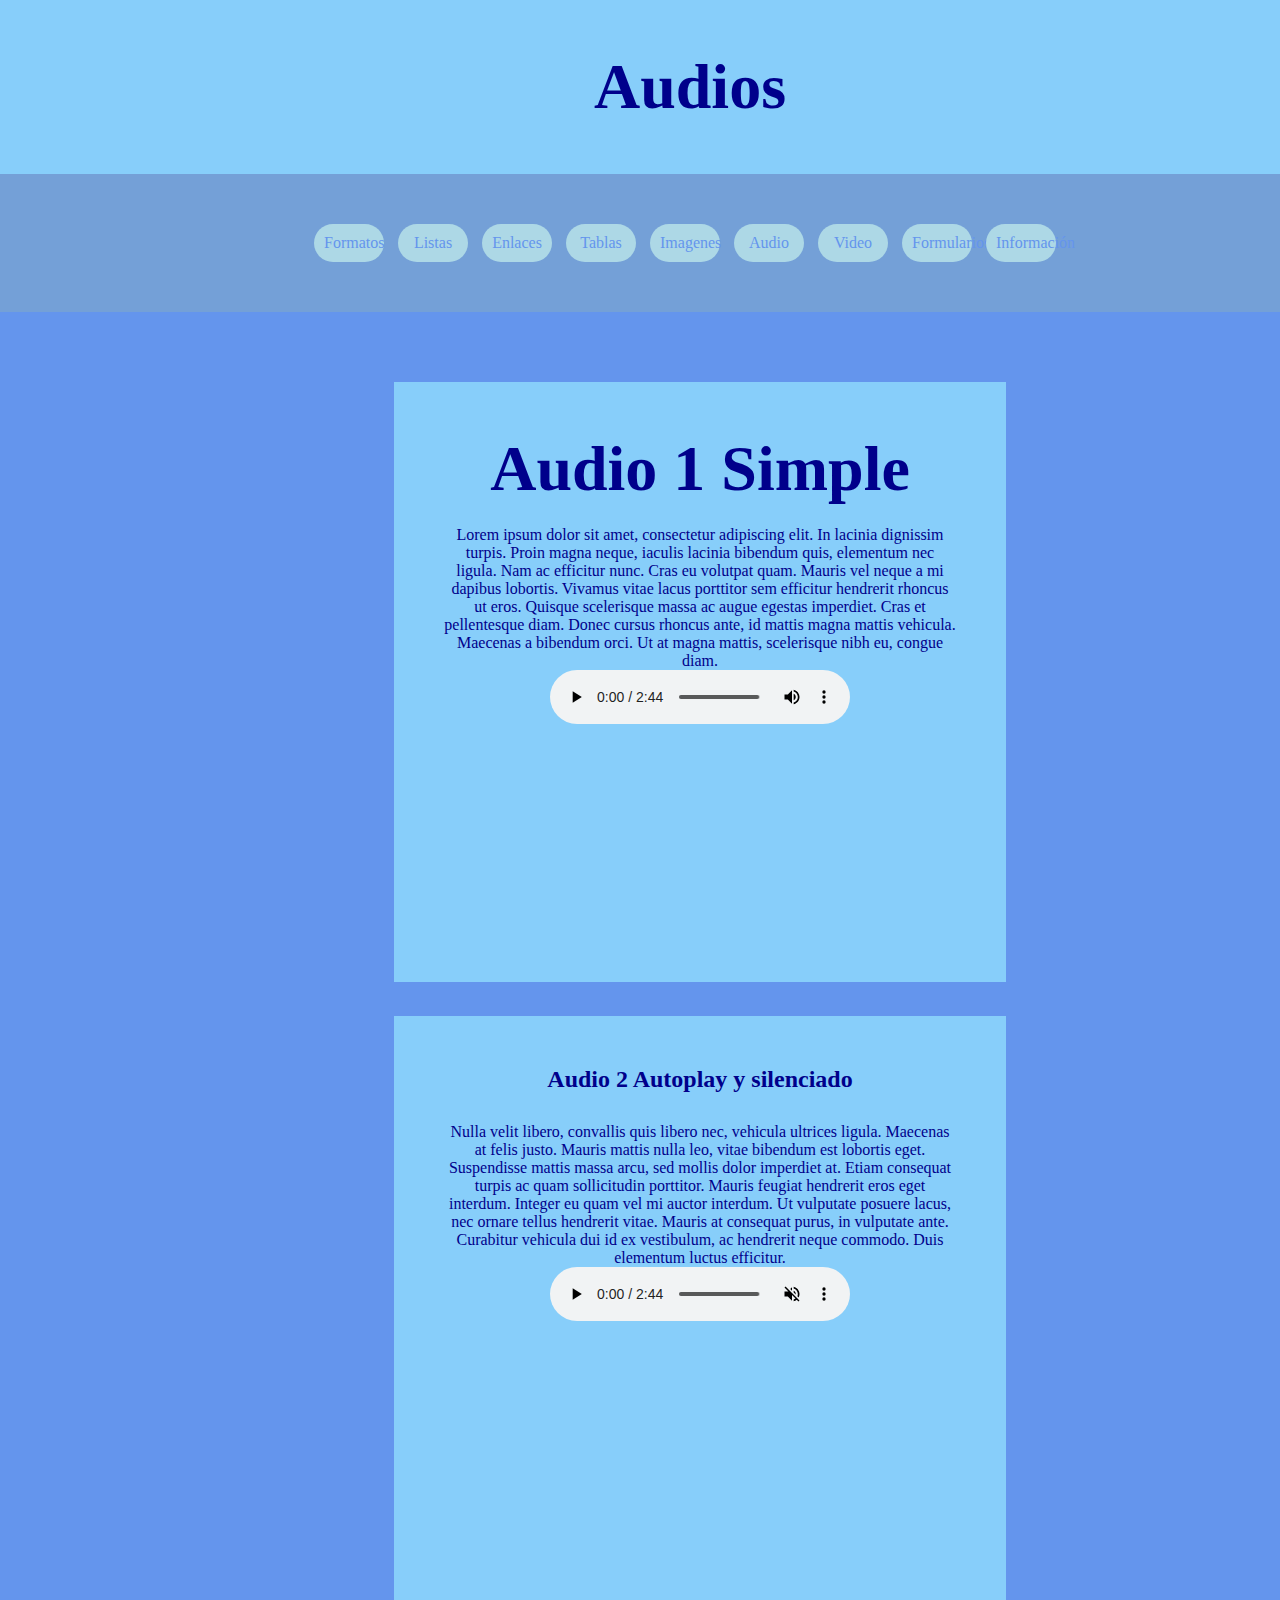
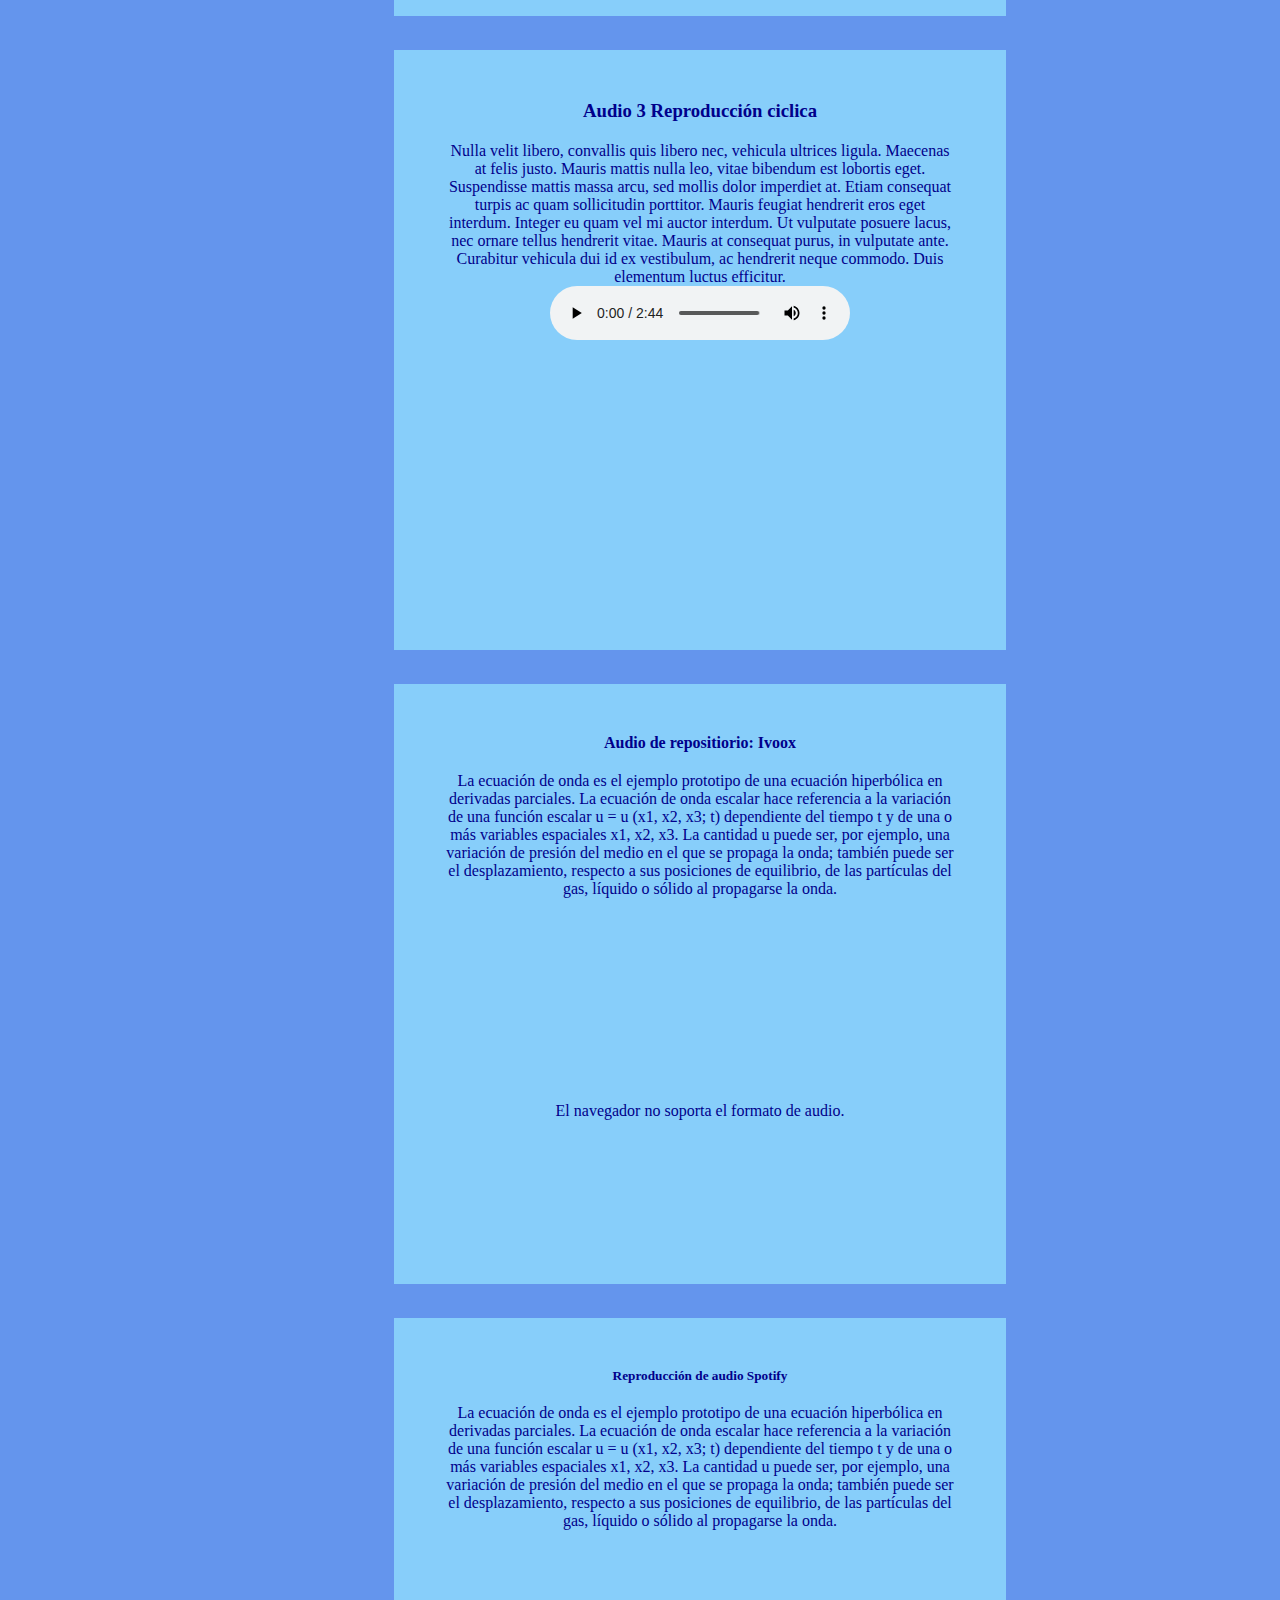
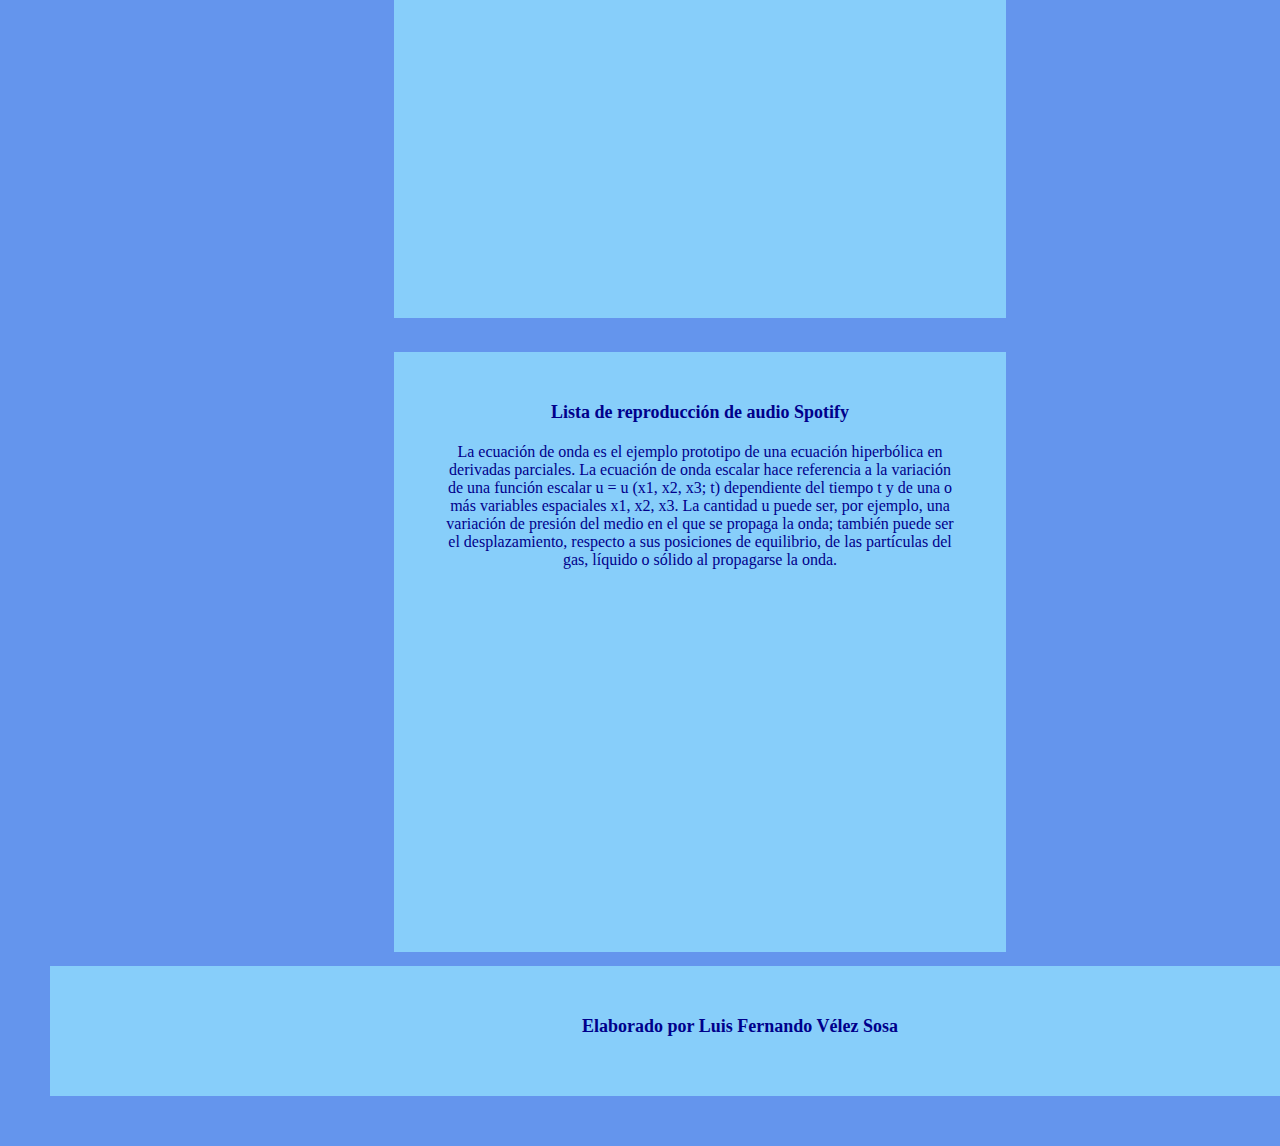
<file: Audios/Audios.html>
<!doctype html>
<html lang="">
<head>
<meta charset="utf-8">
<title>Audios en HTML</title>
	<link rel="stylesheet" href="../CSS/Hojaestilo.css" type="text/css">
	<style type="text/css">
				*{ padding: 0;
					margin: 0;
					main{ 
					text-align:center;
					}
					main section{ 
					width:40%;
					height:500px ;
					display:inline-block;
					margin-bottom: 10px;
					margin-left: 40px;
					margin-right: 20px;
					overflow-y: auto;
					}
				}
				header, nav, main, footer{
					width: 1280px;
					padding: : 1280px;
					background-color:lightskyblue;
					color: darkblue;
					margin-left: auto;
					margin-right: auto;
					
				}
				nav{ 
					background-color: #74A0D7;
					}
				main{ 
					background-color:cornflowerblue;
					}
				section{ 
					width: 900px;
					height:500px ;
					background-color:lightskyblue;
					margin-bottom: 30px;
					padding: 30px;
					margin-left: auto;
					margin-right: auto;
					}
				header, footer{
					text-align: center;
					}
				h1{
					font-size: 64px;
					}
				h6{
					font-size: 18px;
					}
				nav ul{text-align: center;
				}
				
				nav ul li{
					width: 50px;
					background-color: lightblue;
					list-style-type:none;
				display:inline-block;
				padding:10px;
				text-align: center;
					margin-left: :10px;
					margin-right: 10px;
				}
				
				p{margin-top: 20px;
				}
				
				section a:visited, section a:link{
					color:aliceblue;
					text-decoration: none;
				}
					
				
				section a: active{
				color:lawngreen;
				}
				
				section a: hover{
				color: lightyellow;
					font-weight: bold;
				}
				nav a: link, nav a: visited{
					color:gold;
				}
		
				
				main nav
				
				</style>
</head>
	
	<body>
    
    <header>
        
        <h1>Audios</h1>
        
    </header>
    
    <nav>
    
        <ul>
                 
  <li> <a href="../Formatos de texto/Formatos.html">Formatos</a></li>
        <li> <a href="../Listas/Listas en HTML.html">Listas</a></li>
        <li> <a href="../Enlaces/Enlaces.html">Enlaces</a></li>
        <li> <a href="../Tablas/Tablas.html">Tablas</a></li>
      <li> <a href="../imagenes/Imagenes.html">Imagenes</a></li>
      <li> <a href="../Audios/Audios.html">Audio</a></li>
      <li> <a href="../Vídeo/Vídeo.html">Video</a></li>
      <li> <a href="../Formulas/Formularios.html">Formularios</a></li>
         <li> <a href="../Index.html">Información</a></li>      
        </ul>
        
    </nav>
  <main>  
	<section>
		<h1>Audio 1 Simple</h1>
	<p>Lorem ipsum dolor sit amet, consectetur adipiscing elit. In lacinia dignissim turpis. Proin magna neque, iaculis lacinia bibendum quis, elementum nec ligula. Nam ac efficitur nunc. Cras eu volutpat quam. Mauris vel neque a mi dapibus lobortis. Vivamus vitae lacus porttitor sem efficitur hendrerit rhoncus ut eros. Quisque scelerisque massa ac augue egestas imperdiet. Cras et pellentesque diam. Donec cursus rhoncus ante, id mattis magna mattis vehicula. Maecenas a bibendum orci. Ut at magna mattis, scelerisque nibh eu, congue diam.</p>
		<audio controls>
		<source src="(Audio) Puebla - La Muñeca.m4a" type="audio/mp3">
			El navegador no soporta el formato de audio.
		</audio>
</section>
	  
<section>
	<h2>Audio 2 Autoplay y silenciado</h2>
	<p>Nulla velit libero, convallis quis libero nec, vehicula ultrices ligula. Maecenas at felis justo. Mauris mattis nulla leo, vitae bibendum est lobortis eget. Suspendisse mattis massa arcu, sed mollis dolor imperdiet at. Etiam consequat turpis ac quam sollicitudin porttitor. Mauris feugiat hendrerit eros eget interdum. Integer eu quam vel mi auctor interdum. Ut vulputate posuere lacus, nec ornare tellus hendrerit vitae. Mauris at consequat purus, in vulputate ante. Curabitur vehicula dui id ex vestibulum, ac hendrerit neque commodo. Duis elementum luctus efficitur.
</p>
	<audio controls autoplay muted>
		<source src="(Audio) Puebla - La Muñeca.m4a" type="audio/mp3">
			El navegador no soporta el formato de audio.
</section>
	
<section>
	<h3>Audio 3 Reproducción ciclica</h3>
	<p>Nulla velit libero, convallis quis libero nec, vehicula ultrices ligula. Maecenas at felis justo. Mauris mattis nulla leo, vitae bibendum est lobortis eget. Suspendisse mattis massa arcu, sed mollis dolor imperdiet at. Etiam consequat turpis ac quam sollicitudin porttitor. Mauris feugiat hendrerit eros eget interdum. Integer eu quam vel mi auctor interdum. Ut vulputate posuere lacus, nec ornare tellus hendrerit vitae. Mauris at consequat purus, in vulputate ante. Curabitur vehicula dui id ex vestibulum, ac hendrerit neque commodo. Duis elementum luctus efficitur.</p> 
<audio controls loop>
		<source src="(Audio) Puebla - La Muñeca.m4a" type="audio/mp3">
			El navegador no soporta el formato de audio.
</section>
	
<section>
	<h4>Audio de repositiorio: Ivoox</h4>
	<p>La ecuación de onda es el ejemplo prototipo de una ecuación hiperbólica en derivadas parciales. La ecuación de onda escalar hace referencia a la variación de una función escalar u = u (x1, x2, x3; t) dependiente del tiempo t y de una o más variables espaciales x1, x2, x3. La cantidad u puede ser, por ejemplo, una variación de presión del medio en el que se propaga la onda; también puede ser el desplazamiento, respecto a sus posiciones de equilibrio, de las partículas del gas, líquido o sólido al propagarse la onda. </p>
		<iframe src="https://www.ivoox.com/player_ej_141563095_6_1.html?c1=5b390b" width="100%" height="200" frameborder="0" allowfullscreen="" scrolling="no" loading="lazy"></iframe>
			El navegador no soporta el formato de audio.
</section>
	
<section>
	<h5>Reproducción de audio Spotify</h5>
	<p>La ecuación de onda es el ejemplo prototipo de una ecuación hiperbólica en derivadas parciales. La ecuación de onda escalar hace referencia a la variación de una función escalar u = u (x1, x2, x3; t) dependiente del tiempo t y de una o más variables espaciales x1, x2, x3. La cantidad u puede ser, por ejemplo, una variación de presión del medio en el que se propaga la onda; también puede ser el desplazamiento, respecto a sus posiciones de equilibrio, de las partículas del gas, líquido o sólido al propagarse la onda. </p>
		<iframe style="border-radius:12px" src="https://open.spotify.com/embed/episode/3qrADvoPIaOodbfheMUuQv/video?utm_source=generator" width="496" height="279" frameBorder="0" allowfullscreen="" allow="autoplay; clipboard-write; encrypted-media; fullscreen; picture-in-picture" loading="lazy"></iframe>
</section>
	
	<section>
	<h6>Lista de reproducción de audio Spotify</h6>
	<p>La ecuación de onda es el ejemplo prototipo de una ecuación hiperbólica en derivadas parciales. La ecuación de onda escalar hace referencia a la variación de una función escalar u = u (x1, x2, x3; t) dependiente del tiempo t y de una o más variables espaciales x1, x2, x3. La cantidad u puede ser, por ejemplo, una variación de presión del medio en el que se propaga la onda; también puede ser el desplazamiento, respecto a sus posiciones de equilibrio, de las partículas del gas, líquido o sólido al propagarse la onda. </p>
		<iframe style="border-radius:12px" src="https://open.spotify.com/embed/show/0KUjSzqMyxrTyXuw15j4e8?utm_source=generator" width="100%" height="352" frameBorder="0" allowfullscreen="" allow="autoplay; clipboard-write; encrypted-media; fullscreen; picture-in-picture" loading="lazy"></iframe>
		  
		</section>
		
        <footer>
            
        <h6>Elaborado por Luis Fernando Vélez Sosa</h6>
            
        </footer>

</body>

</html>
</file>
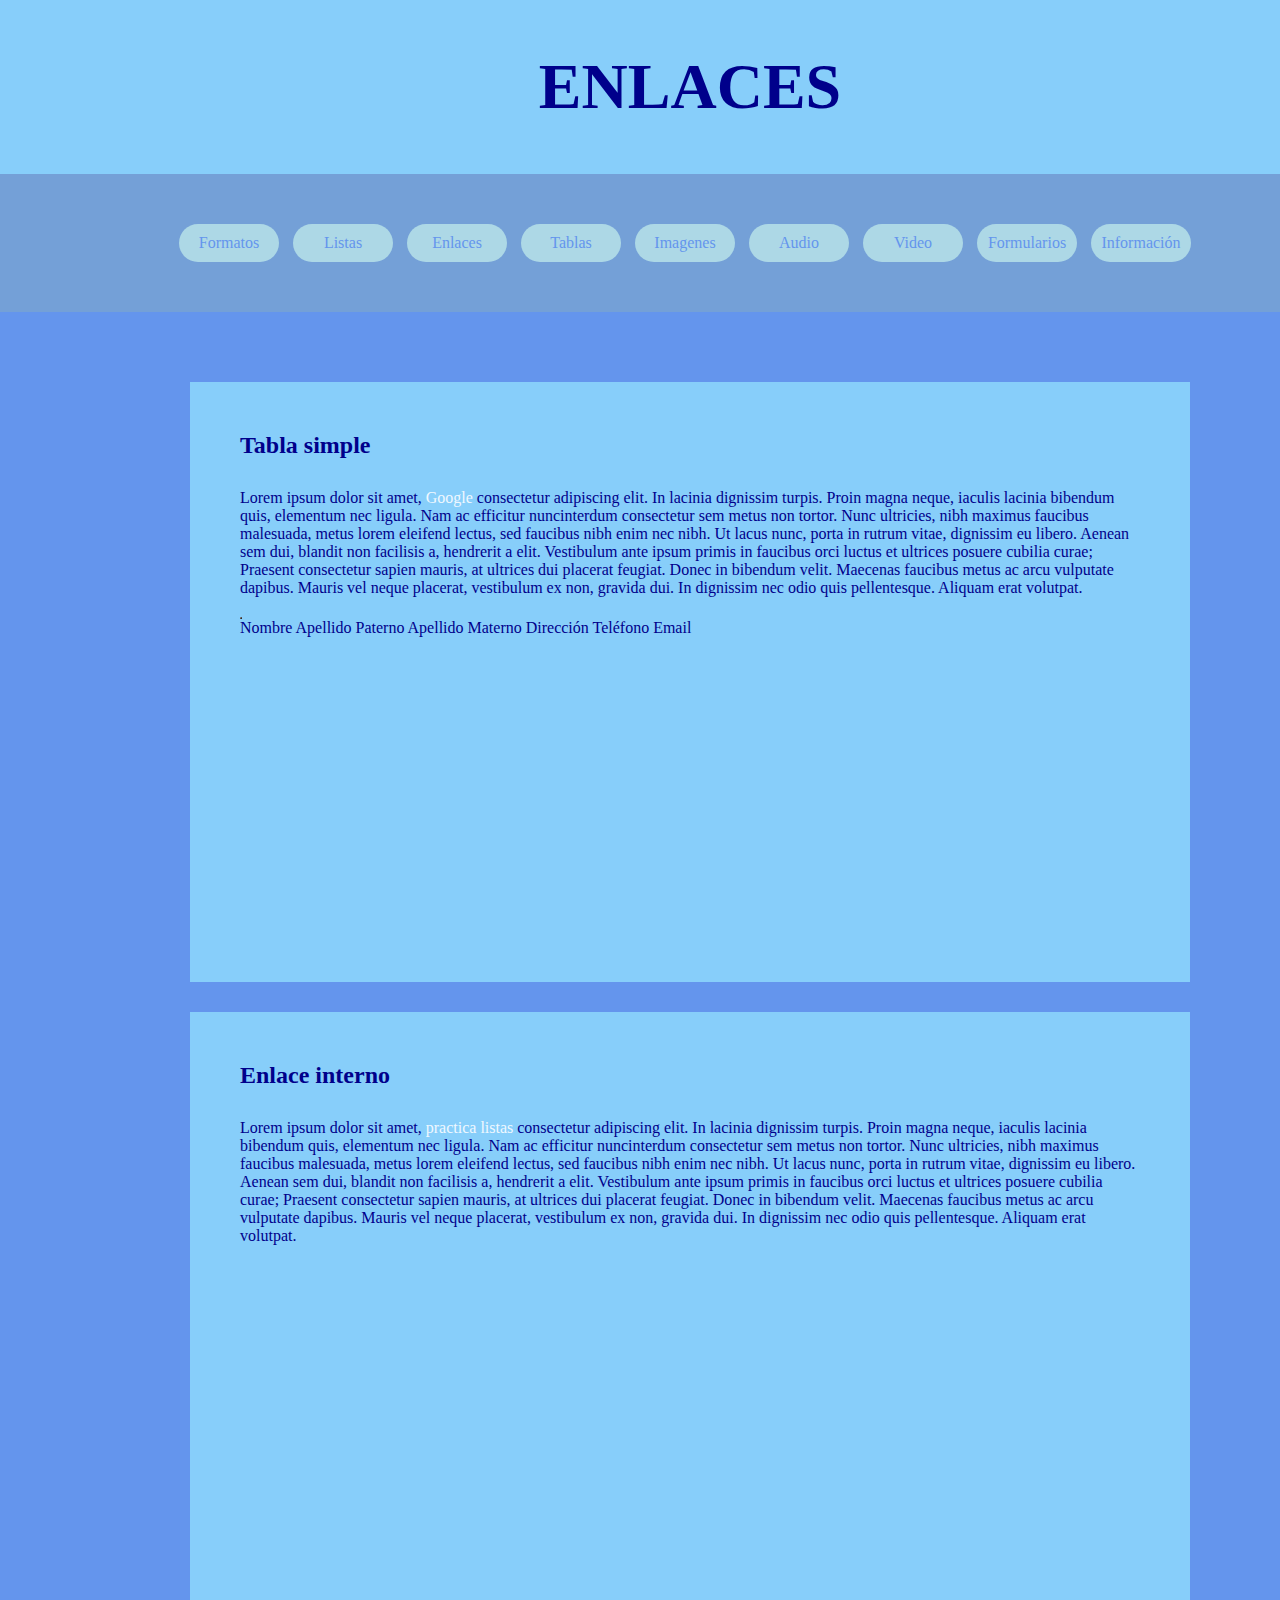
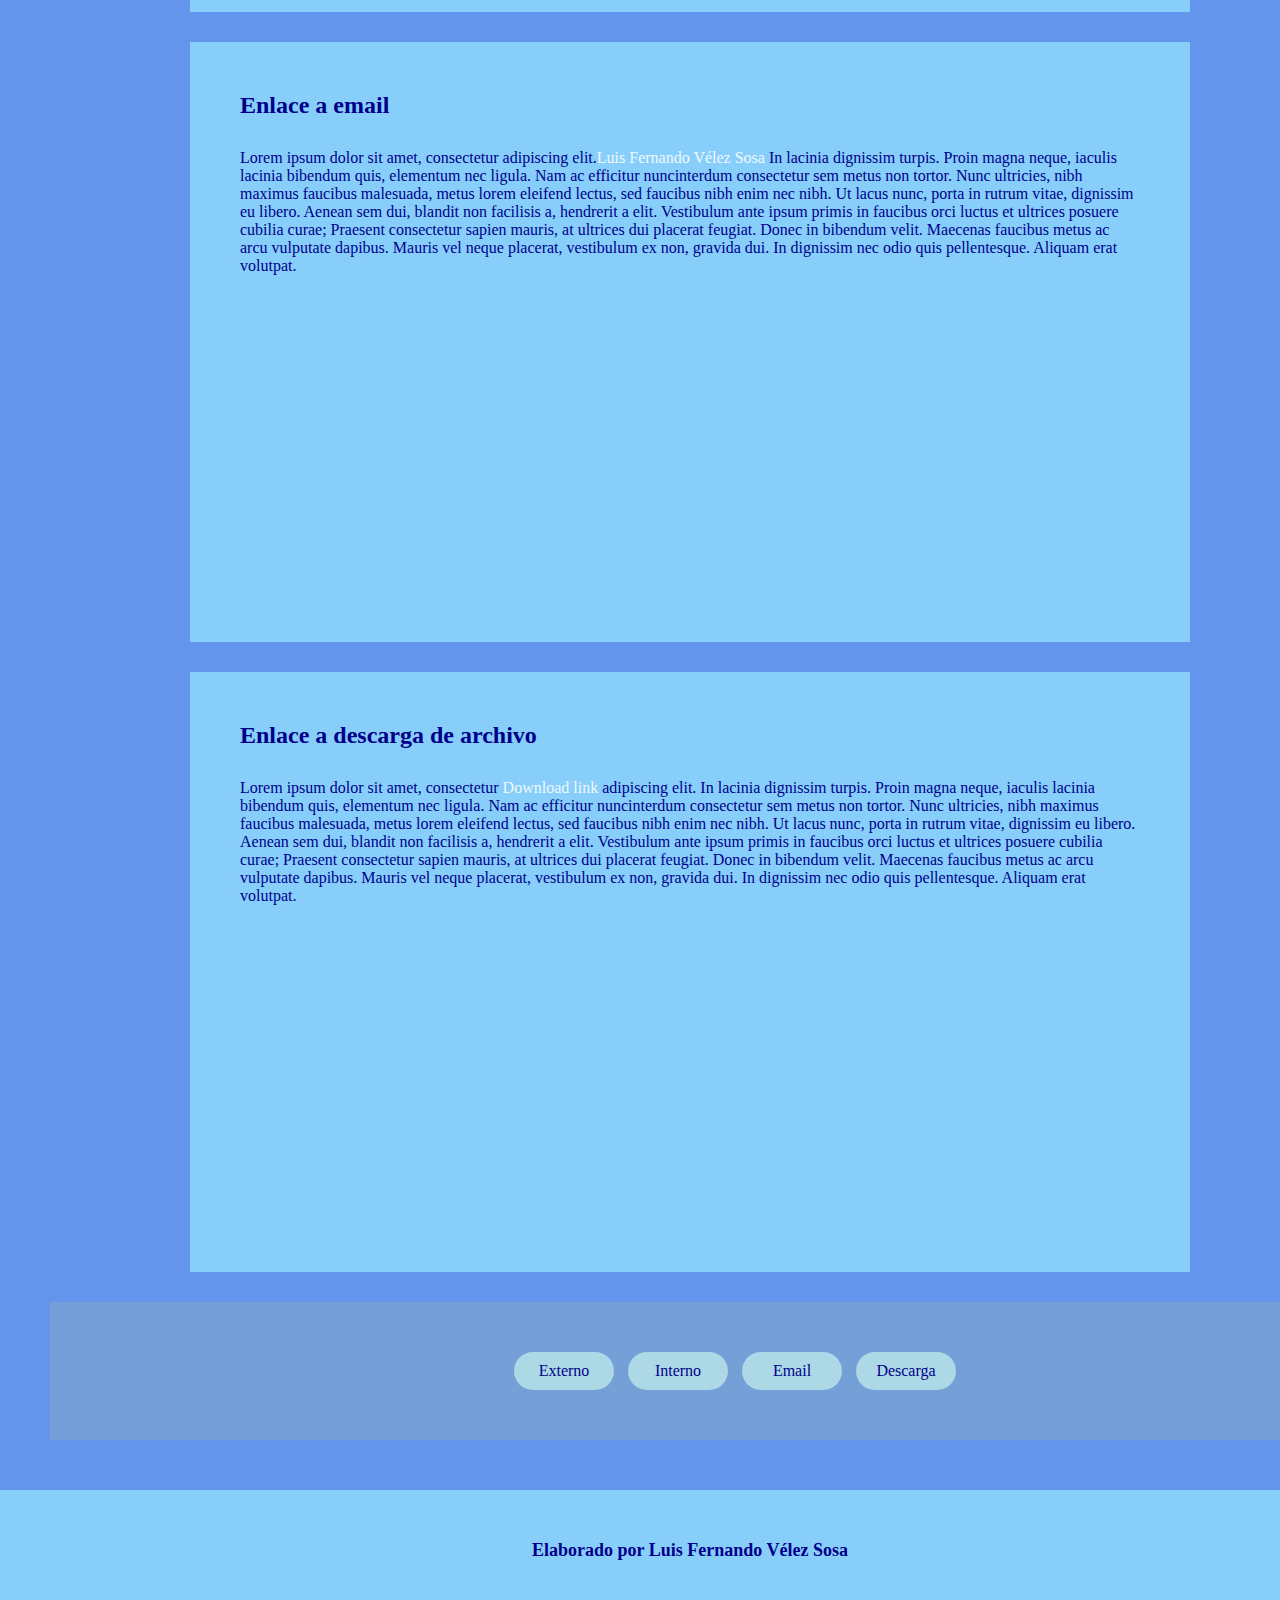
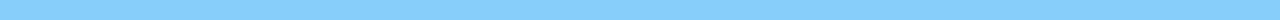
<file: Enlaces/Enlaces.html>
<!doctype html>
<html>
	<head>
		<meta charset="utf-8">
		<title>Tablas</title>
		<link rel="stylesheet" href="../CSS/Hojaestilo.css" type="text/css">
			<style type="text/css">
				*{ padding: 0;
					margin: 0;
				}
				header, nav, main, footer{
					width: 1280px;
					padding: : 1280px;
					background-color:lightskyblue;
					color: darkblue;
					margin-left: auto;
					margin-right: auto;
					
				}
				nav{ 
					background-color: #74A0D7;
					}
				main{ 
					background-color:cornflowerblue;
					}
				section{ 
					width: 900px;
					height:500px ;
					background-color:lightskyblue;
					margin-bottom: 30px;
					padding: 30px;
					margin-left: auto;
					margin-right: auto;
					}
				header, footer{
					text-align: center;
					}
				h1{
					font-size: 64px;
					}
				h6{
					font-size: 18px;
					}
				nav ul{text-align: center;
				}
				
				nav ul li{
					width: 80px;
					background-color: lightblue;
					list-style-type:none;
				display:inline-block;
				padding:10px;
				text-align: center;
					margin-left: :10px;
					margin-right: 10px;
				}
				
				p{margin-top: 20px;
				}
				
				section a:visited, section a:link{
					color:aliceblue;
					text-decoration: none;
				}
					
				
				section a: active{
				color:lawngreen;
				}
				
				section a: hover{
				color: lightyellow;
					font-weight: bold;
				}
				nav a: link, nav a: visited{
					color:gold;
				}
				
				main nav
				
				</style>
</head>
<body>
	<header>
<h1>ENLACES</h1>
</header>
	
<nav>
	<ul>
			<li> <a href="../Formatos de texto/Formatos.html">Formatos</a></li>
        <li> <a href="../Listas/Listas en HTML.html">Listas</a></li>
        <li> <a href="../Enlaces/Enlaces.html">Enlaces</a></li>
        <li> <a href="../Tablas/Tablas.html">Tablas</a></li>
      <li> <a href="../imagenes/Imagenes.html">Imagenes</a></li>
      <li> <a href="../Audios/Audios.html">Audio</a></li>
      <li> <a href="../Vídeo/Vídeo.html">Video</a></li>
      <li> <a href="../Formulas/Formularios.html">Formularios</a></li>
		<li> <a href="../Index.html">Información</a></li> 
	</ul>
	
</nav>
	
	<main>
	<section>
		<h2>Tabla simple</h2>
		<p>Lorem ipsum dolor sit amet, <a href="http://www.google.com">Google</a> consectetur adipiscing elit. In lacinia dignissim turpis. Proin magna neque, iaculis lacinia bibendum quis, elementum nec ligula. Nam ac efficitur nuncinterdum consectetur sem metus non tortor. Nunc ultricies, nibh maximus faucibus malesuada, metus lorem eleifend lectus, sed faucibus nibh enim nec nibh. Ut lacus nunc, porta in rutrum vitae, dignissim eu libero. Aenean sem dui, blandit non facilisis a, hendrerit a elit. Vestibulum ante ipsum primis in faucibus orci luctus et ultrices posuere cubilia curae; Praesent consectetur sapien mauris, at ultrices dui placerat feugiat. Donec in bibendum velit.
Maecenas faucibus metus ac arcu vulputate dapibus. Mauris vel neque placerat, vestibulum ex non, gravida dui. In dignissim nec odio quis pellentesque. Aliquam erat volutpat.<p>
		<table border="1"></table>
		<thead>
		<tr>
			<th>Nombre</th>
			<th>Apellido Paterno</th>
			<th>Apellido Materno</th>
			<th>Dirección</th>
			<th>Teléfono</th>
			<th>Email</th>
			</tr>
		</thead>
	</section>
		
		<section>
		<h2>Enlace interno</h2>
		<p>Lorem ipsum dolor sit amet, <a href="../Listas/Listas en HTML.html">practica listas</a> consectetur adipiscing elit. In lacinia dignissim turpis. Proin magna neque, iaculis lacinia bibendum quis, elementum nec ligula. Nam ac efficitur nuncinterdum consectetur sem metus non tortor. Nunc ultricies, nibh maximus faucibus malesuada, metus lorem eleifend lectus, sed faucibus nibh enim nec nibh. Ut lacus nunc, porta in rutrum vitae, dignissim eu libero. Aenean sem dui, blandit non facilisis a, hendrerit a elit. Vestibulum ante ipsum primis in faucibus orci luctus et ultrices posuere cubilia curae; Praesent consectetur sapien mauris, at ultrices dui placerat feugiat. Donec in bibendum velit.
Maecenas faucibus metus ac arcu vulputate dapibus. Mauris vel neque placerat, vestibulum ex non, gravida dui. In dignissim nec odio quis pellentesque. Aliquam erat volutpat.<p>
			
	</section>
		
		<section>
		<h2>Enlace a email</h2>
		<p>Lorem ipsum dolor sit amet, consectetur adipiscing elit.<a href="mailto:luisf.velezsosa@gmail.com">Luis Fernando Vélez Sosa</a> In lacinia dignissim turpis. Proin magna neque, iaculis lacinia bibendum quis, elementum nec ligula. Nam ac efficitur nuncinterdum consectetur sem metus non tortor. Nunc ultricies, nibh maximus faucibus malesuada, metus lorem eleifend lectus, sed faucibus nibh enim nec nibh. Ut lacus nunc, porta in rutrum vitae, dignissim eu libero. Aenean sem dui, blandit non facilisis a, hendrerit a elit. Vestibulum ante ipsum primis in faucibus orci luctus et ultrices posuere cubilia curae; Praesent consectetur sapien mauris, at ultrices dui placerat feugiat. Donec in bibendum velit.
Maecenas faucibus metus ac arcu vulputate dapibus. Mauris vel neque placerat, vestibulum ex non, gravida dui. In dignissim nec odio quis pellentesque. Aliquam erat volutpat.<p>
	</section>
		
		<section>
		<h2>Enlace a descarga de archivo</h2>
		<p>Lorem ipsum dolor sit amet, consectetur <a href="../Enlaces/Tarjeta Postal Final.pdf"download="filename">Download link</a></a> adipiscing elit. In lacinia dignissim turpis. Proin magna neque, iaculis lacinia bibendum quis, elementum nec ligula. Nam ac efficitur nuncinterdum consectetur sem metus non tortor. Nunc ultricies, nibh maximus faucibus malesuada, metus lorem eleifend lectus, sed faucibus nibh enim nec nibh. Ut lacus nunc, porta in rutrum vitae, dignissim eu libero. Aenean sem dui, blandit non facilisis a, hendrerit a elit. Vestibulum ante ipsum primis in faucibus orci luctus et ultrices posuere cubilia curae; Praesent consectetur sapien mauris, at ultrices dui placerat feugiat. Donec in bibendum velit.
Maecenas faucibus metus ac arcu vulputate dapibus. Mauris vel neque placerat, vestibulum ex non, gravida dui. In dignissim nec odio quis pellentesque. Aliquam erat volutpat.<p>
	</section>
		
<nav>
		<ul>
			<li>Externo</a></li>
			<li>Interno</a></li>
			<li>Email</a></li>	
			<li>Descarga</a></li>	
	
	</ul>
</nav>

</main>
	<footer>
		<h6>Elaborado por Luis Fernando Vélez Sosa</h6>
	</footer>

		
</body>
</html>
</file>
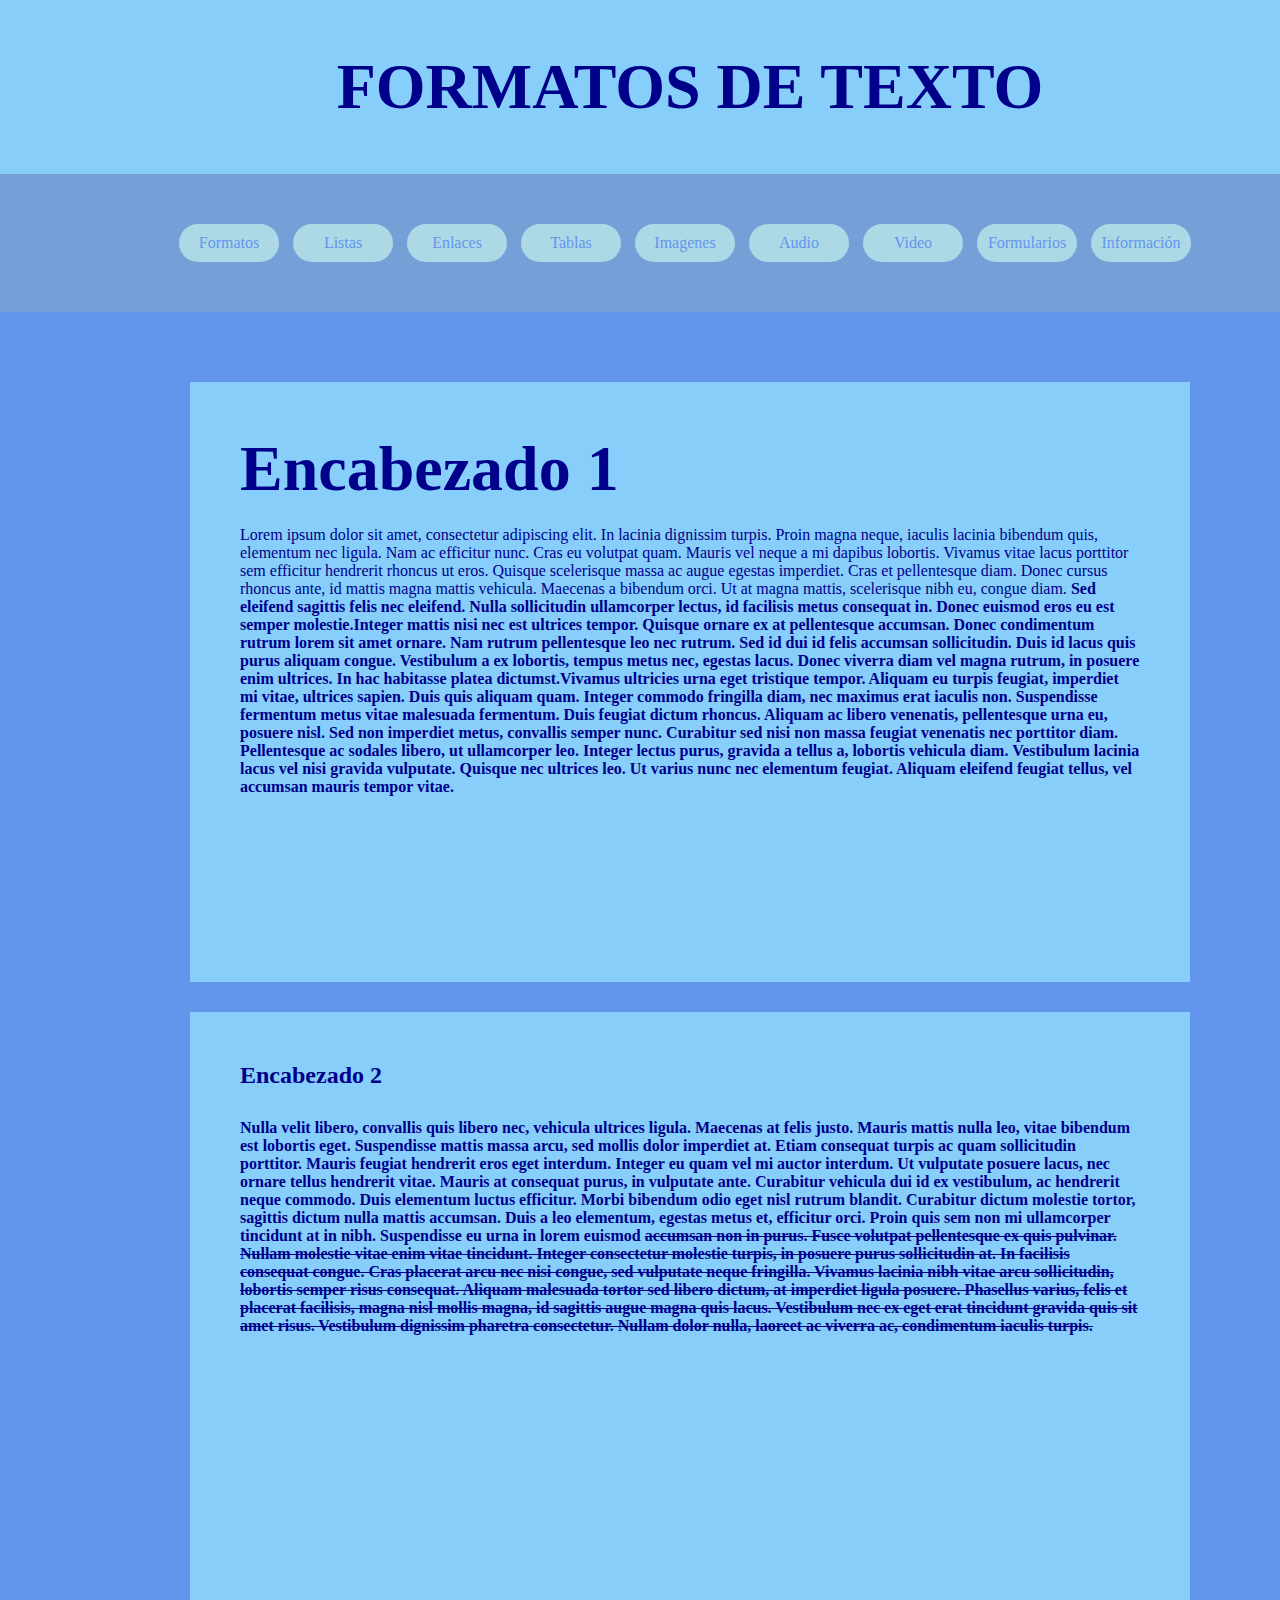
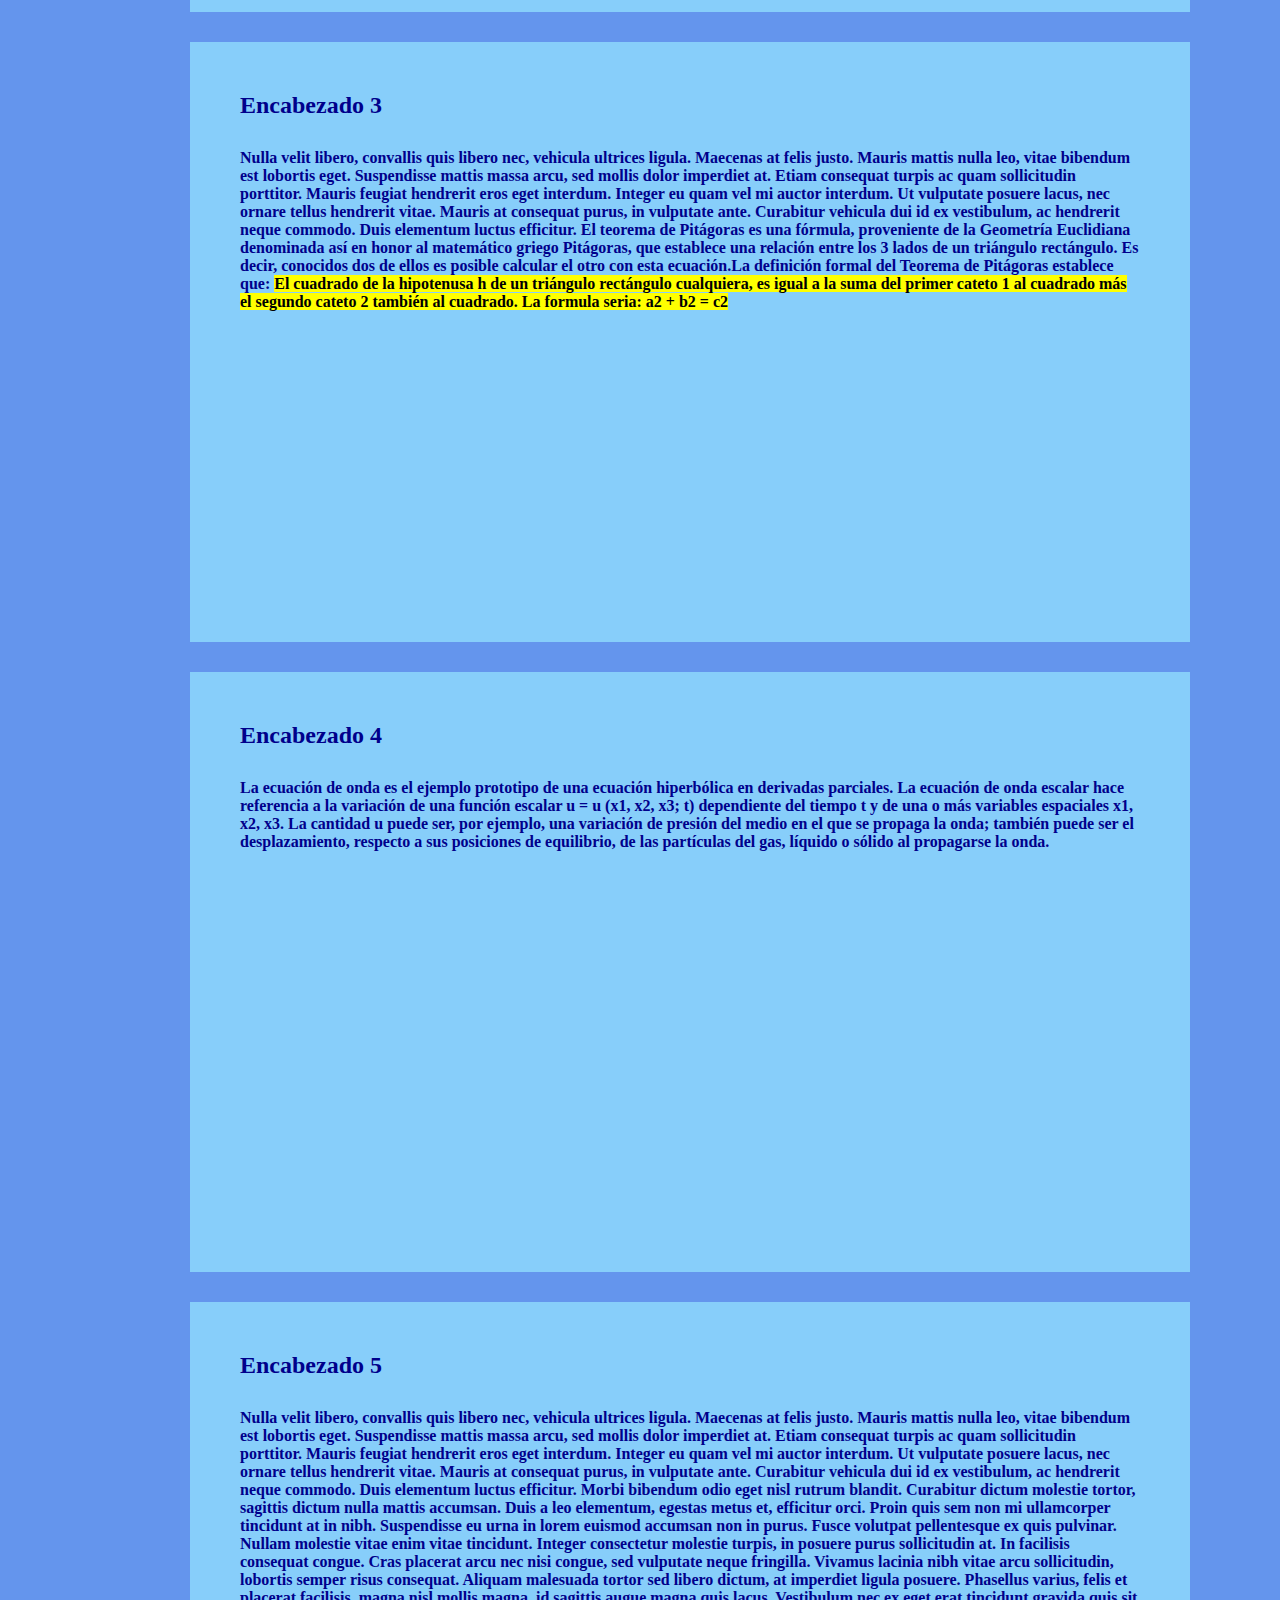
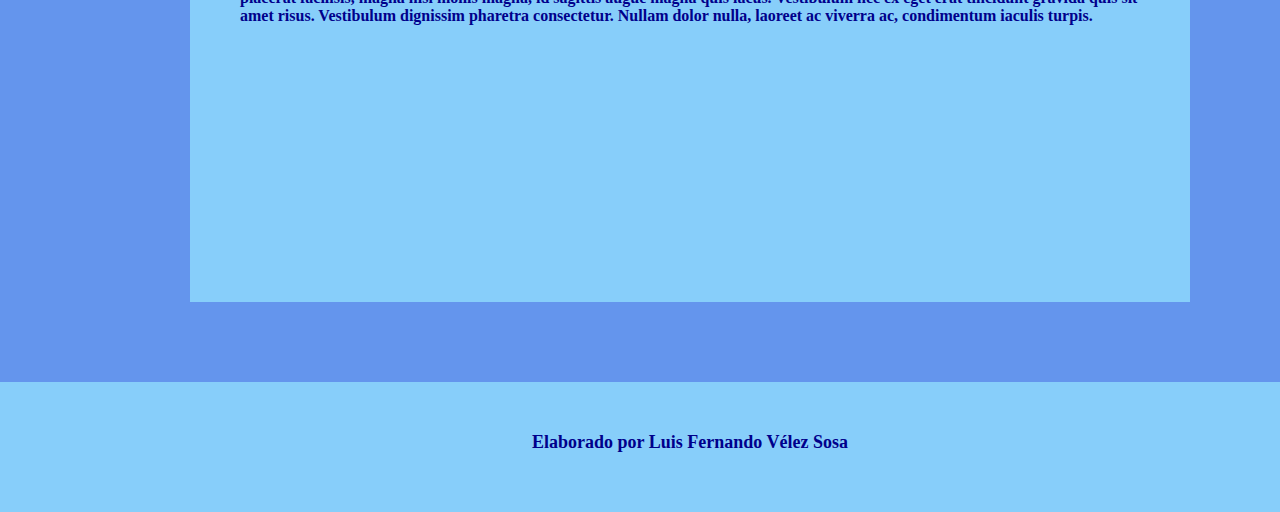
<file: Formatos de texto/Formatos.html>
<html>
	<head>
		<title>Mi primera pagina web</title>
		<link rel="stylesheet" href="../CSS/Hojaestilo.css" type="text/css">
		</head>
		<style type="text/css">
				*{ padding: 0;
					margin: 0;
				}
				header, nav, main, footer{
					width: 1280px;
					padding: : 1280px;
					background-color:lightskyblue;
					color: darkblue;
					margin-left: auto;
					margin-right: auto;
					
				}
				nav{ 
					background-color: #74A0D7;
					}
				main{ 
					background-color:cornflowerblue;
					}
				section{ 
					width: 900px;
					height:500px ;
					background-color:lightskyblue;
					margin-bottom: 30px;
					padding: 30px;
					margin-left: auto;
					margin-right: auto;
					}
				header, footer{
					text-align: center;
					}
				h1{
					font-size: 64px;
					}
				h6{
					font-size: 18px;
					}
				nav ul{text-align: center;
				}
				
				nav ul li{
					width: 80px;
					background-color: lightblue;
					list-style-type:none;
				display:inline-block;
				padding:10px;
				text-align: center;
					margin-left: :10px;
					margin-right: 10px;
				}
				
				p{margin-top: 20px;
				}
				
				section a:visited, section a:link{
					color:aliceblue;
					text-decoration: none;
				}
					
				
				section a: active{
				color:lawngreen;
				}
				
				section a: hover{
				color: lightyellow;
					font-weight: bold;
				}
				nav a: link, nav a: visited{
					color:gold;
				}
				
				main nav
				
				</style>
	<body>
		<header>
		<h1>FORMATOS DE TEXTO</h1>
		</header>	
<nav>
	    <ul>
            
   <li> <a href="../Formatos de texto/Formatos.html">Formatos</a></li>
        <li> <a href="../Listas/Listas en HTML.html">Listas</a></li>
        <li> <a href="../Enlaces/Enlaces.html">Enlaces</a></li>
        <li> <a href="../Tablas/Tablas.html">Tablas</a></li>
      <li> <a href="../imagenes/Imagenes.html">Imagenes</a></li>
      <li> <a href="../Audios/Audios.html">Audio</a></li>
      <li> <a href="../Vídeo/Vídeo.html">Video</a></li>
      <li> <a href="../Formulas/Formularios.html">Formularios</a></li>
		<li> <a href="../Index.html">Información</a></li> 	
            
        </ul>
	
</nav>
<main>
	<!--Esta es la seccion de contenido-->
	<section>
	<h1>Encabezado 1</h1>
	<p>Lorem ipsum dolor sit amet, consectetur adipiscing elit. In lacinia dignissim turpis. Proin magna neque, iaculis lacinia bibendum quis, elementum nec ligula. Nam ac efficitur nunc. Cras eu volutpat quam. Mauris vel neque a mi dapibus lobortis. Vivamus vitae lacus porttitor sem efficitur hendrerit rhoncus ut eros. Quisque scelerisque massa ac augue egestas imperdiet. Cras et pellentesque diam. Donec cursus rhoncus ante, id mattis magna mattis vehicula. Maecenas a bibendum orci. Ut at magna mattis, scelerisque nibh eu, congue diam. <b>Sed eleifend sagittis felis nec eleifend. Nulla sollicitudin ullamcorper lectus, id facilisis metus consequat in. Donec euismod eros eu est semper molestie.Integer mattis nisi nec est ultrices tempor. Quisque ornare ex at pellentesque accumsan. Donec condimentum rutrum lorem sit amet ornare. Nam rutrum pellentesque leo nec rutrum. Sed id dui id felis accumsan sollicitudin. Duis id lacus quis purus aliquam congue. Vestibulum a ex lobortis, tempus metus nec, egestas lacus. Donec viverra diam vel magna rutrum, in posuere enim ultrices. In hac habitasse platea dictumst.Vivamus ultricies urna eget tristique tempor.<b> Aliquam eu turpis feugiat, imperdiet mi vitae, ultrices sapien. Duis quis aliquam quam. Integer commodo fringilla diam, nec maximus erat iaculis non. Suspendisse fermentum metus vitae malesuada fermentum. Duis feugiat dictum rhoncus. Aliquam ac libero venenatis, pellentesque urna eu, posuere nisl. Sed non imperdiet metus, convallis semper nunc. Curabitur sed nisi non massa feugiat venenatis nec porttitor diam. Pellentesque ac sodales libero, ut ullamcorper leo. Integer lectus purus, gravida a tellus a, lobortis vehicula diam. Vestibulum lacinia lacus vel nisi gravida vulputate. Quisque nec ultrices leo. Ut varius nunc nec elementum feugiat. Aliquam eleifend feugiat tellus, vel accumsan mauris tempor vitae.</p>
</section>
		
<section>
	<h2>Encabezado 2</h2>
	<p>Nulla velit libero, convallis quis libero nec, vehicula ultrices ligula. Maecenas at felis justo. Mauris mattis nulla leo, vitae bibendum est lobortis eget. Suspendisse mattis massa arcu, sed mollis dolor imperdiet at. Etiam consequat turpis ac quam sollicitudin porttitor. Mauris feugiat hendrerit eros eget interdum. Integer eu quam vel mi auctor interdum. Ut vulputate posuere lacus, nec ornare tellus hendrerit vitae. Mauris at consequat purus, in vulputate ante. Curabitur vehicula dui id ex vestibulum, ac hendrerit neque commodo. Duis elementum luctus efficitur.

	Morbi bibendum odio eget nisl rutrum blandit. Curabitur dictum molestie tortor, sagittis dictum nulla mattis accumsan. Duis a leo elementum, egestas metus et, efficitur orci. Proin quis sem non mi ullamcorper tincidunt at in nibh. Suspendisse eu urna in lorem euismod <del>accumsan non in purus. Fusce volutpat pellentesque ex quis pulvinar. Nullam molestie vitae enim vitae tincidunt. Integer consectetur molestie turpis, in posuere purus sollicitudin at. In facilisis consequat congue. Cras placerat arcu nec nisi congue, sed vulputate neque fringilla. Vivamus lacinia nibh vitae arcu sollicitudin, lobortis semper risus consequat. Aliquam malesuada tortor sed libero dictum, at imperdiet ligula posuere. Phasellus varius, felis et placerat facilisis, magna nisl mollis magna,<del> id sagittis augue magna quis lacus. Vestibulum nec ex eget erat tincidunt gravida quis sit amet risus. Vestibulum dignissim pharetra consectetur. Nullam dolor nulla, laoreet ac viverra ac, condimentum iaculis turpis.</p>
</section>
		
<section>
	<h2>Encabezado 3</h3>
	<p>Nulla velit libero, convallis quis libero nec, vehicula ultrices ligula. Maecenas at felis justo. Mauris mattis nulla leo, vitae bibendum est lobortis eget. Suspendisse mattis massa arcu, sed mollis dolor imperdiet at. Etiam consequat turpis ac quam sollicitudin porttitor. Mauris feugiat hendrerit eros eget interdum. Integer eu quam vel mi auctor interdum. Ut vulputate posuere lacus, nec ornare tellus hendrerit vitae. Mauris at consequat purus, in vulputate ante. Curabitur vehicula dui id ex vestibulum, ac hendrerit neque commodo. Duis elementum luctus efficitur.

	El teorema de Pitágoras es una fórmula, proveniente de la Geometría Euclidiana denominada así en honor al matemático griego Pitágoras, que establece una relación entre los 3 lados de un triángulo rectángulo. Es decir, conocidos dos de ellos es posible calcular el otro con esta ecuación.La definición formal del Teorema de Pitágoras establece que:

	<mark>El cuadrado de la hipotenusa h de un triángulo rectángulo cualquiera, es igual a la suma del primer cateto 1 al cuadrado más el segundo cateto 2 también al cuadrado.<mark> <b>La formula seria: a2 + b2 = c2<b> </p>
</section>	
		
<section>
	<h2>Encabezado 4</h4>
	<p>La ecuación de onda es el ejemplo prototipo de una ecuación hiperbólica en derivadas parciales. La ecuación de onda escalar hace referencia a la variación de una función escalar u = u (x1, x2, x3; t) dependiente del tiempo t y de una o más variables espaciales x1, x2, x3. La cantidad u puede ser, por ejemplo, una variación de presión del medio en el que se propaga la onda; también puede ser el desplazamiento, respecto a sus posiciones de equilibrio, de las partículas del gas, líquido o sólido al propagarse la onda. </p>
</section>
		
<section>
	<h2>Encabezado 5</h5>
	<p>Nulla velit libero, convallis quis libero nec, vehicula ultrices ligula. Maecenas at felis justo. Mauris mattis nulla leo, vitae bibendum est lobortis eget. Suspendisse mattis massa arcu, sed mollis dolor imperdiet at. Etiam consequat turpis ac quam sollicitudin porttitor. Mauris feugiat hendrerit eros eget interdum. Integer eu quam vel mi auctor interdum. Ut vulputate posuere lacus, nec ornare tellus hendrerit vitae. Mauris at consequat purus, in vulputate ante. Curabitur vehicula dui id ex vestibulum, ac hendrerit neque commodo. Duis elementum luctus efficitur.

	Morbi bibendum odio eget nisl rutrum blandit. Curabitur dictum molestie tortor, sagittis dictum nulla mattis accumsan. Duis a leo elementum, egestas metus et, efficitur orci. Proin quis sem non mi ullamcorper tincidunt at in nibh. Suspendisse eu urna in lorem euismod accumsan non in purus. Fusce volutpat pellentesque ex quis pulvinar. Nullam molestie vitae enim vitae tincidunt. Integer consectetur molestie turpis, in posuere purus sollicitudin at. In facilisis consequat congue. Cras placerat arcu nec nisi congue, sed vulputate neque fringilla. Vivamus lacinia nibh vitae arcu sollicitudin, lobortis semper risus consequat. Aliquam malesuada tortor sed libero dictum, at imperdiet ligula posuere. Phasellus varius, felis et placerat facilisis, magna nisl mollis magna, id sagittis augue magna quis lacus. Vestibulum nec ex eget erat tincidunt gravida quis sit amet risus. Vestibulum dignissim pharetra consectetur. Nullam dolor nulla, laoreet ac viverra ac, condimentum iaculis turpis.</p>
</section>
	
  </main>
    
        <footer>
            
        <h6>Elaborado por Luis Fernando Vélez Sosa</h6>
            
        </footer>
</body>
</html>
</file>
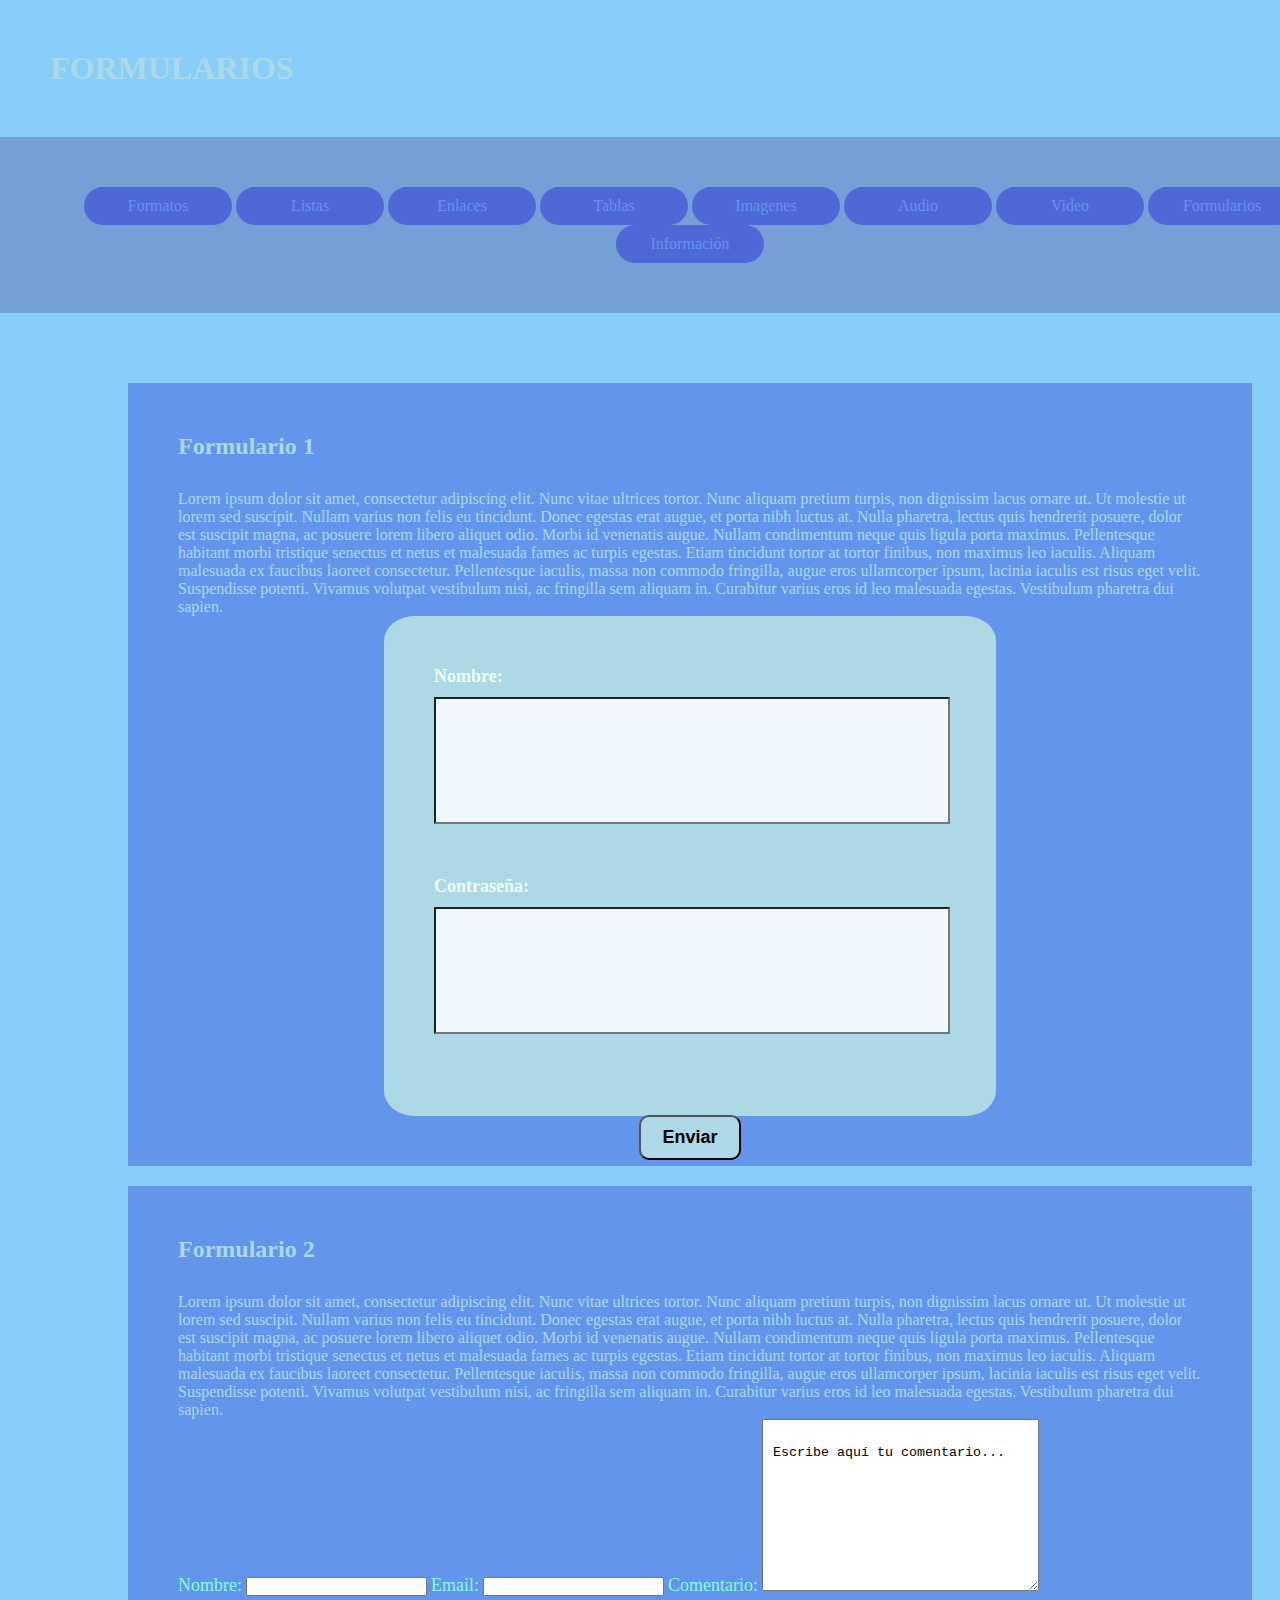
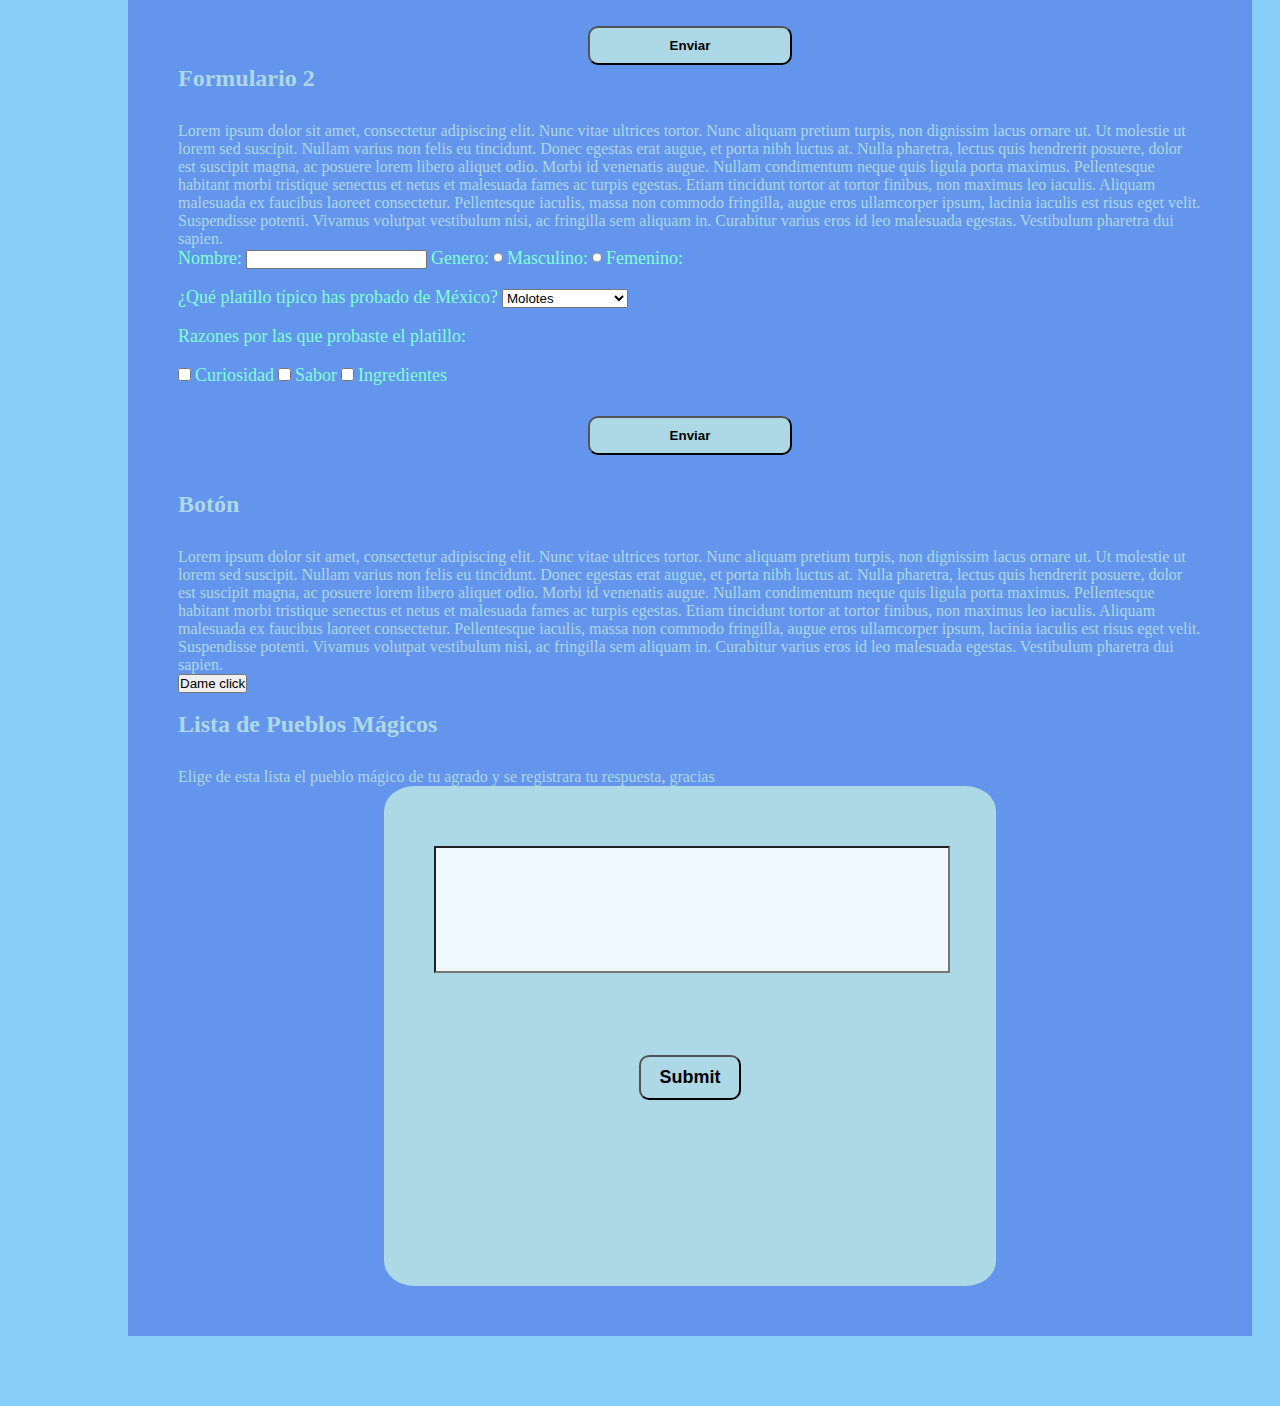
<file: Formulas/Formularios.html>
<!doctype html>
<html>
<head>
<title>Formularios en HTML</title>
	<link rel="stylesheet" href="../CSS/Hojaestilo.css" type="text/css">
	
</head>

<body>
	<header>
	<h1>FORMULARIOS</h1>
	</header>
<nav>
	<ul>
		     
   <li> <a href="../Formatos de texto/Formatos.html">Formatos</a></li>
        <li> <a href="../Listas/Listas en HTML.html">Listas</a></li>
        <li> <a href="../Enlaces/Enlaces.html">Enlaces</a></li>
        <li> <a href="../Tablas/Tablas.html">Tablas</a></li>
      <li> <a href="../imagenes/Imagenes.html">Imagenes</a></li>
      <li> <a href="../Audios/Audios.html">Audio</a></li>
      <li> <a href="../Vídeo/Vídeo.html">Video</a></li>
      <li> <a href="../Formulas/Formularios.html">Formularios</a></li>
		<li> <a href="../Index.html">Información</a></li> 
	</ul>
	</nav>
	<main>
	<section>
		
        <h2>Formulario 1</h2>
        <p>Lorem ipsum dolor sit amet, consectetur adipiscing elit. Nunc vitae ultrices tortor. Nunc aliquam pretium turpis, non dignissim lacus ornare ut. Ut molestie ut lorem sed suscipit. Nullam varius non felis eu tincidunt. Donec egestas erat augue, et porta nibh luctus at. Nulla pharetra, lectus quis hendrerit posuere, dolor est suscipit magna, ac posuere lorem libero aliquet odio. Morbi id venenatis augue. Nullam condimentum neque quis ligula porta maximus. Pellentesque habitant morbi tristique senectus et netus et malesuada fames ac turpis egestas. Etiam tincidunt tortor at tortor finibus, non maximus leo iaculis. Aliquam malesuada ex faucibus laoreet consectetur. Pellentesque iaculis, massa non commodo fringilla, augue eros ullamcorper ipsum, lacinia iaculis est risus eget velit. Suspendisse potenti. Vivamus volutpat vestibulum nisi, ac fringilla sem aliquam in. Curabitur varius eros id leo malesuada egestas. Vestibulum pharetra dui sapien.</p>
            <form action="" method="get">
		<label for="nombre"> Nombre:</label>
		<input type="text" id="nombre" name="nombre" value="">
		<label for="contrasena">Contraseña:</label>
		<input type="password" id="contrasena" name="contrasena" value="">
		<input type="submit" value="Enviar">
	 </section>
		
		<section>
		
        <h2>Formulario 2</h2>
        <p>Lorem ipsum dolor sit amet, consectetur adipiscing elit. Nunc vitae ultrices tortor. Nunc aliquam pretium turpis, non dignissim lacus ornare ut. Ut molestie ut lorem sed suscipit. Nullam varius non felis eu tincidunt. Donec egestas erat augue, et porta nibh luctus at. Nulla pharetra, lectus quis hendrerit posuere, dolor est suscipit magna, ac posuere lorem libero aliquet odio. Morbi id venenatis augue. Nullam condimentum neque quis ligula porta maximus. Pellentesque habitant morbi tristique senectus et netus et malesuada fames ac turpis egestas. Etiam tincidunt tortor at tortor finibus, non maximus leo iaculis. Aliquam malesuada ex faucibus laoreet consectetur. Pellentesque iaculis, massa non commodo fringilla, augue eros ullamcorper ipsum, lacinia iaculis est risus eget velit. Suspendisse potenti. Vivamus volutpat vestibulum nisi, ac fringilla sem aliquam in. Curabitur varius eros id leo malesuada egestas. Vestibulum pharetra dui sapien.</p>
            <form action="" method="get">
		<label for="nombre-1"> Nombre:</label>
		<input type="text" id="nombre-1" name="nombre-1" value="">
		<label for="correo">Email:</label>
		<input type="email" id="correo" name="correo" value="">
		<label for="comentario">Comentario:</label>
		<textarea name="comentario" rows="10" cols="30"maxlenght="50">
				Escribe aquí tu comentario...
			</textarea>
		<input type="submit" value="Enviar">
	
				   <h2>Formulario 2</h2>
        <p>Lorem ipsum dolor sit amet, consectetur adipiscing elit. Nunc vitae ultrices tortor. Nunc aliquam pretium turpis, non dignissim lacus ornare ut. Ut molestie ut lorem sed suscipit. Nullam varius non felis eu tincidunt. Donec egestas erat augue, et porta nibh luctus at. Nulla pharetra, lectus quis hendrerit posuere, dolor est suscipit magna, ac posuere lorem libero aliquet odio. Morbi id venenatis augue. Nullam condimentum neque quis ligula porta maximus. Pellentesque habitant morbi tristique senectus et netus et malesuada fames ac turpis egestas. Etiam tincidunt tortor at tortor finibus, non maximus leo iaculis. Aliquam malesuada ex faucibus laoreet consectetur. Pellentesque iaculis, massa non commodo fringilla, augue eros ullamcorper ipsum, lacinia iaculis est risus eget velit. Suspendisse potenti. Vivamus volutpat vestibulum nisi, ac fringilla sem aliquam in. Curabitur varius eros id leo malesuada egestas. Vestibulum pharetra dui sapien.</p>
            <form action="" method="get">
		<label for="nombre-2"> Nombre:</label>
		<input type="text" id="nombre-2" name="nombre-2" value="">
		<label for="genero">Genero:</label>
		<input type="radio" id="masculino" name="genero" value="masculino">
		<label for="masculino">Masculino:</label>
		<input type="radio" id="femenino" name="genero" value="femenino">
		<label for="femenino">Femenino:</label>
				<br><br>
		<label for="platillo">¿Qué platillo típico has probado de México?</label>
		<select id="platillo" name="platillo">
			<option value="molotes">Molotes</option>
			<option value="pelonas">Pelonas</option>
			<option value="chanclas">Chanclas</option>
			<option value="gorditas">Gorditas</option>
			<option value="mole poblano">Mole Poblano</option>
			<option value="chalupas">Chalupas</option>
			<option value="pozole">Pozole</option>
			<option value="tacos de carnitas">Tacos de carnitas</option>
			<option value="barbacoa">Barbacoa</option>
			<option value="pancita">Pancita</option>
			</select>	
				<br><br>
		<label for="gastronomia"> Razones por las que probaste el platillo:</label>
				<br><br>
		<input type="checkbox" id="gastronomia-1" name="gastronomia-1" value="comida">
		<label for="comida1">Curiosidad</label>
		<input type="checkbox" id="gastronomia-2" name="gastronomia-2" value="comida">
		<label for="comida2">Sabor</label>
		<input type="checkbox" id="gastronomia-3" name="gastronomia-3" value="comida">
		<label for="comida3">Ingredientes</label>		
		<input type="submit" value="Enviar">
				</form>
				<br><br>
				   <h2>Botón</h2>
        <p>Lorem ipsum dolor sit amet, consectetur adipiscing elit. Nunc vitae ultrices tortor. Nunc aliquam pretium turpis, non dignissim lacus ornare ut. Ut molestie ut lorem sed suscipit. Nullam varius non felis eu tincidunt. Donec egestas erat augue, et porta nibh luctus at. Nulla pharetra, lectus quis hendrerit posuere, dolor est suscipit magna, ac posuere lorem libero aliquet odio. Morbi id venenatis augue. Nullam condimentum neque quis ligula porta maximus. Pellentesque habitant morbi tristique senectus et netus et malesuada fames ac turpis egestas. Etiam tincidunt tortor at tortor finibus, non maximus leo iaculis. Aliquam malesuada ex faucibus laoreet consectetur. Pellentesque iaculis, massa non commodo fringilla, augue eros ullamcorper ipsum, lacinia iaculis est risus eget velit. Suspendisse potenti. Vivamus volutpat vestibulum nisi, ac fringilla sem aliquam in. Curabitur varius eros id leo malesuada egestas. Vestibulum pharetra dui sapien.</p>
				<button type="button" onclick="alert('La personita que se detuvo a leer esto que Dios la bendiga mucho y le vaya muy bien en todo!!! ÉXITO!!!!')">Dame click </button>
				<br><br>
				<h2>Lista de Pueblos Mágicos</h2>
        <p>Elige de esta lista el pueblo mágico de tu agrado y se registrara tu respuesta, gracias</p>
				<form action="/action_page.php">
  <input list="pueblos" name="pueblo mágico">
  <datalist id="pueblos">
    <option value="Zacatlán">
    <option value="Chignahuapan">
    <option value="Cholula">
    <option value="Cuetzalan">
    <option value="Huauchinango">
  </datalist>
  <input type="submit">
</form>
	 </section>
	</main>
</body>
</html>
</file>
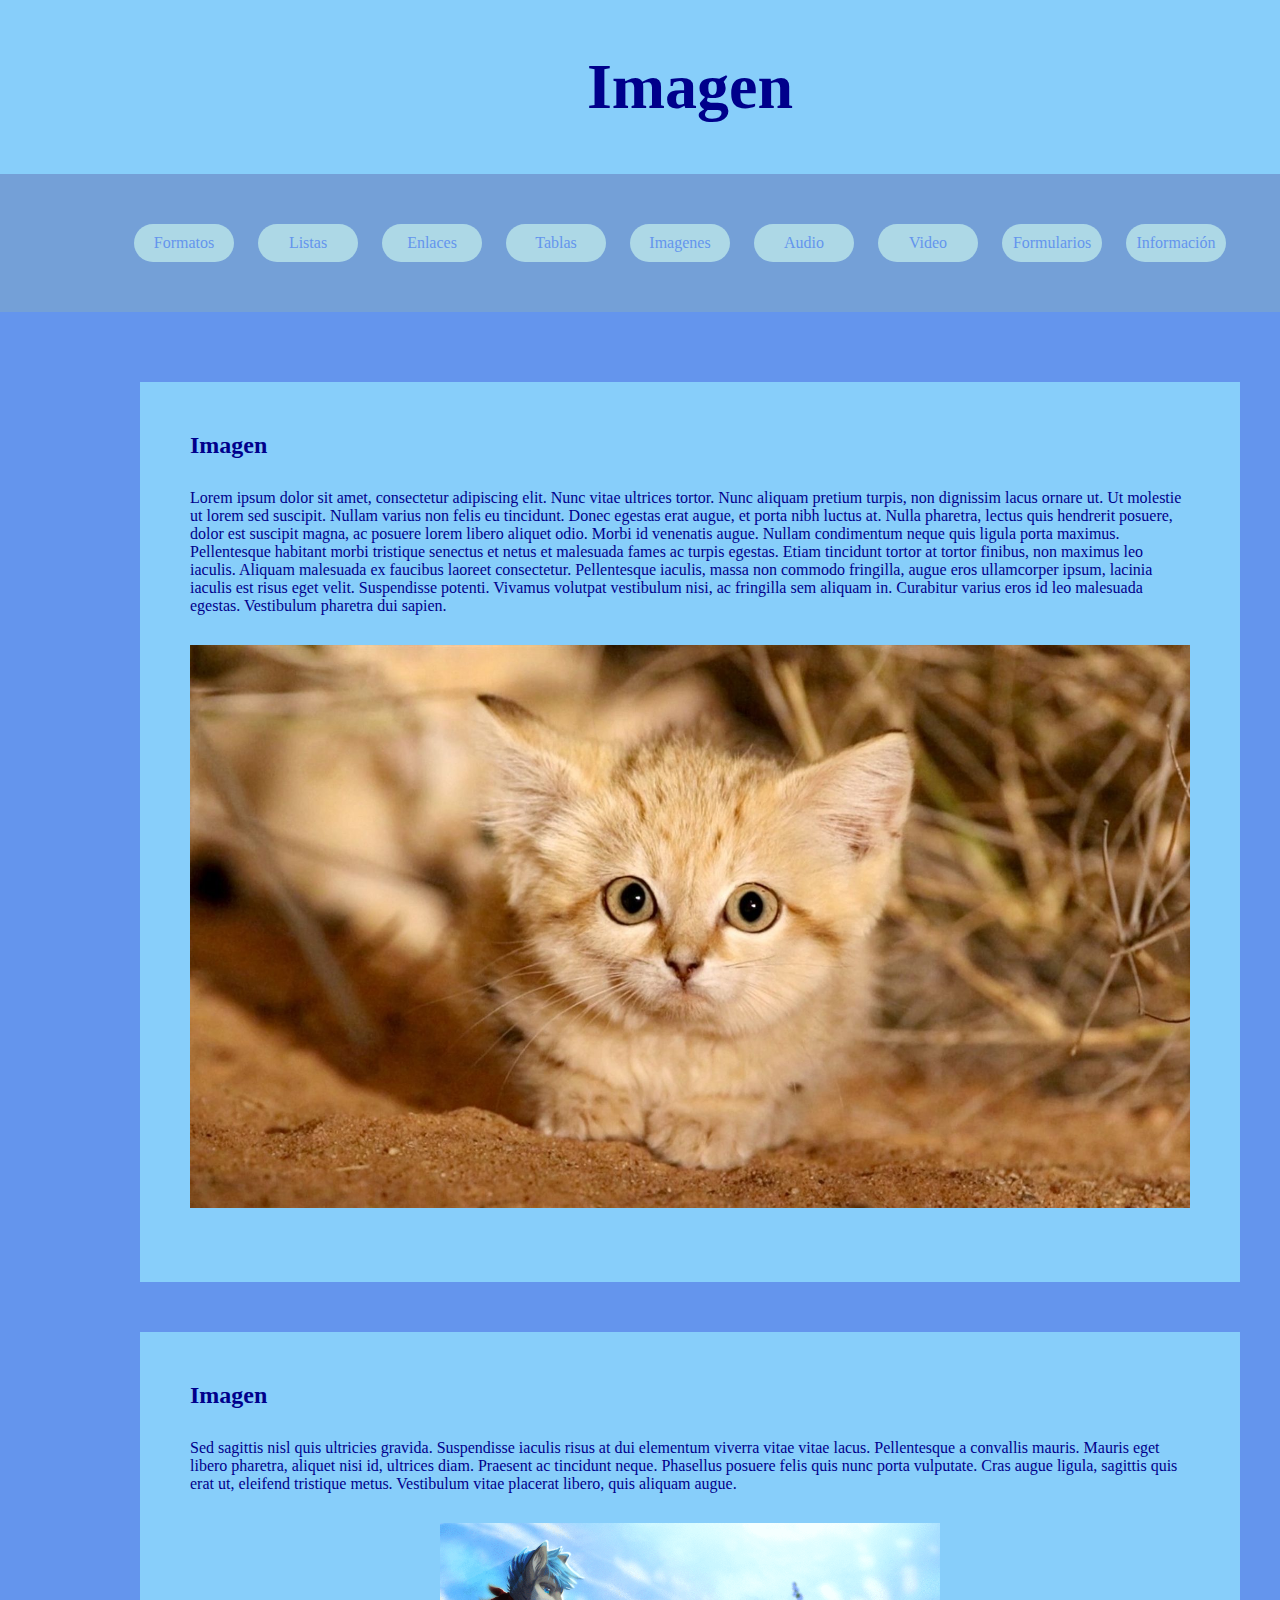
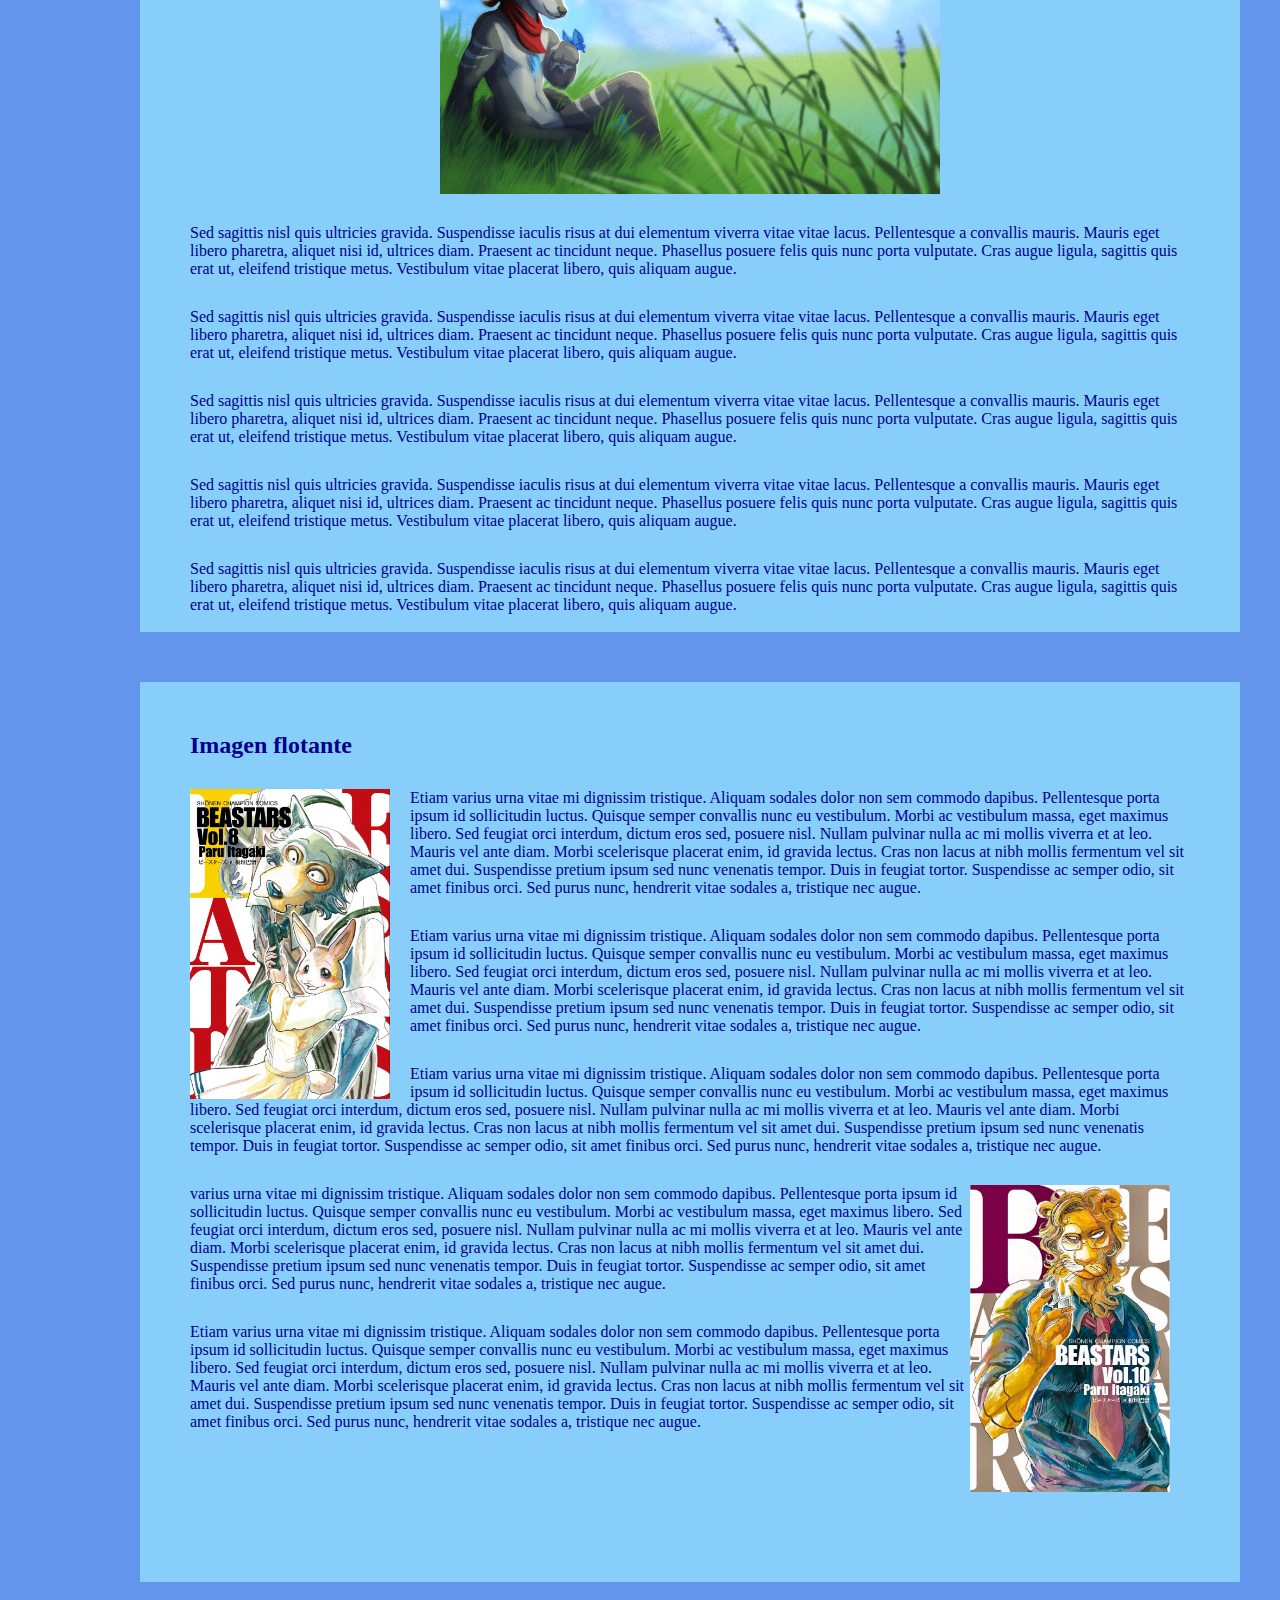
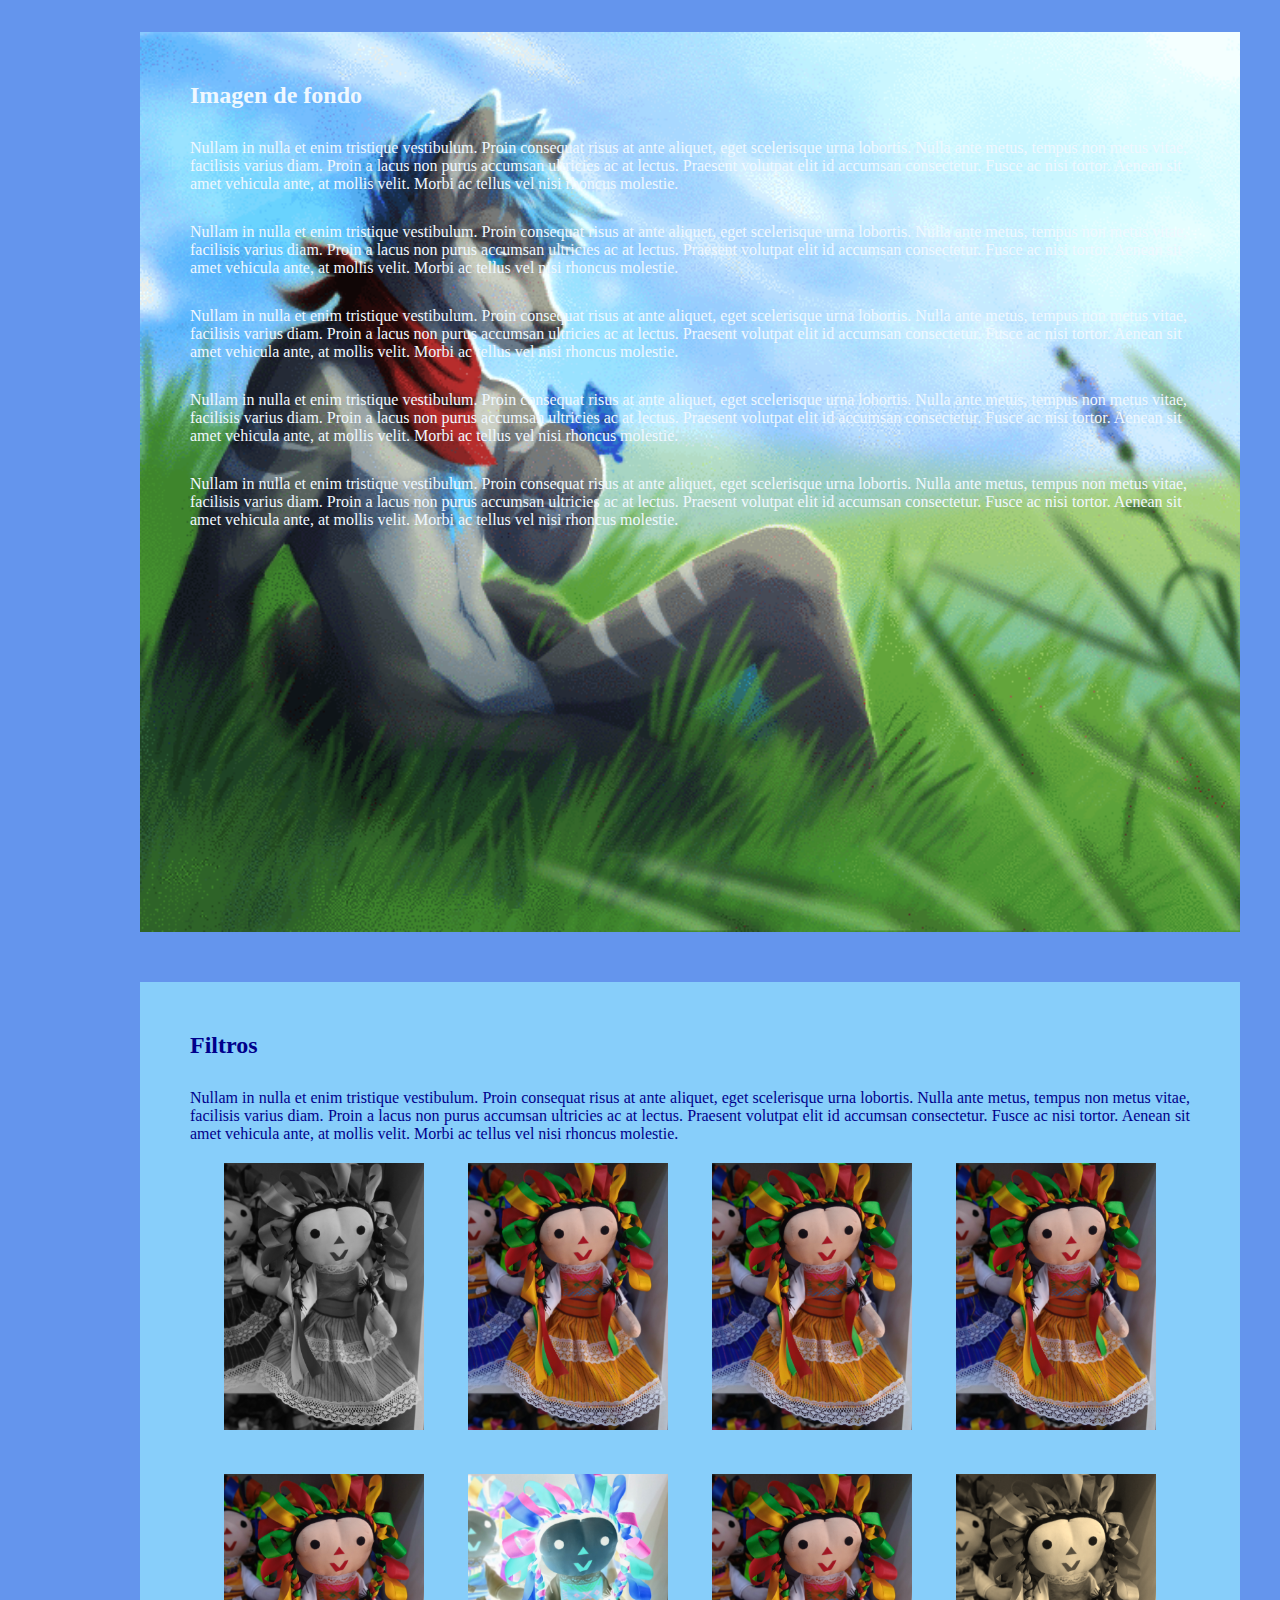
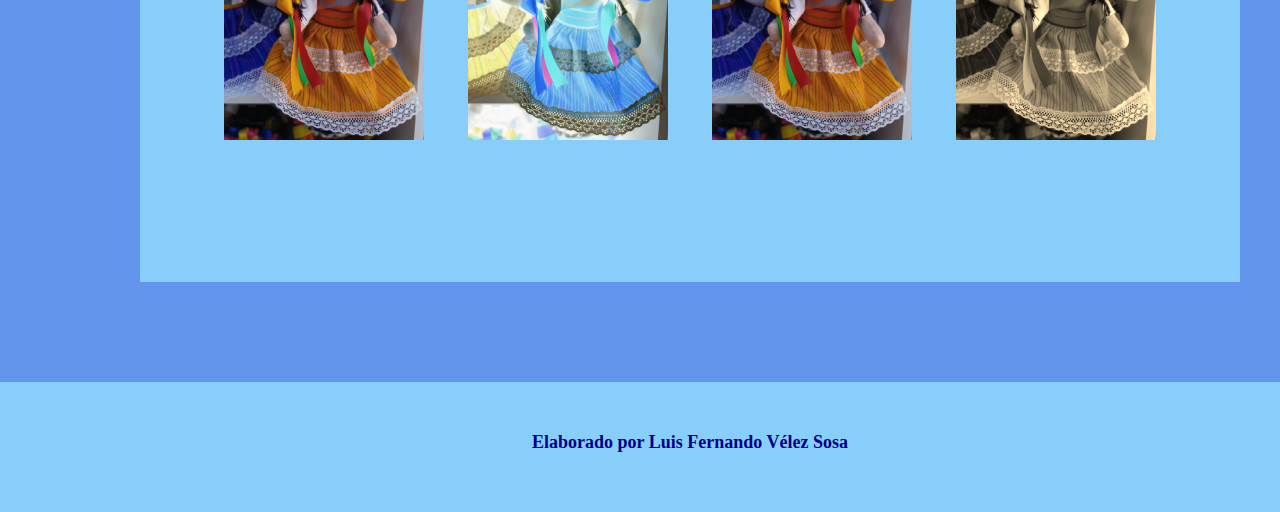
<file: imagenes/Imagenes.html>
<html>
    
    <head>
        
    <title>Imagen</title>
   <link rel="stylesheet" href="../CSS/Hojaestilo.css" type="text/css">
        	<meta charset="utf-8">
		<title>Enlaces en HTML</title>
			<style type="text/css">
				#filtro-gray{
					filter: grayscale(100%);
				}
				#filtro-sepia{
					filter: sepia(100%);
				}
				#filtro-brightness{
					filter:brightness(100%)
				}
				#filtro-contrast{
					filter:contrast(100%)
				}
				#filtro-saturate{
					filter:saturate(100%)
				}
				#filtro-blur{
					filter:blur(100%)
				}
				#filtro-invert{
					filter:invert(100%)
				}
				#filtro-hue-rotate{
					filter:hue-rotate(100%)
				}
				*{ padding: 0;
					margin: 0;
				}
				header, nav, main, footer{
					width: 1280px;
					padding: : 1280px;
					background-color:lightskyblue;
					color: darkblue;
					margin-left: auto;
					margin-right: auto;
					
				}
				nav{ 
					background-color: #74A0D7;
					}
				main{ 
					background-color:cornflowerblue;
					}
				section{ 
					width: 1000px;
					height:800px ;
					background-color:lightskyblue;
					margin-bottom: 50px;
					padding: 50px;
					margin-left: auto;
					margin-right: auto;
					}
				header, footer{
					text-align: center;
					}
				h1{
					font-size: 64px;
					}
				h6{
					font-size: 18px;
					}
				nav ul{text-align: center;
				}
				
				nav ul li{
					width: 80px;
					background-color: lightblue;
					list-style-type:none;
				display:inline-block;
				padding:10px;
				text-align: center;
					margin-left: :20px;
					margin-right: 20px;
				}
				
				p{margin-top: 20px;
				}
				
				section a:visited, section a:link{
					color:aliceblue;
					text-decoration: none;
				}
					
				
				section a: active{
				color:aliceblue;
				}
				
				section a: hover{
				color: lightyellow;
					font-weight: bold;
				}
				nav a: link, nav a: visited{
					color:indigo;
				}
				
				img{
					
					width:100%;
					margin-top: 30px;
					}
				main section {margin-left: auto;
				margin-right: auto;
				padding: 50px;
				}
				
				#img_gif{width: 50%;
				height:auto;
				margin-left: auto;
				margin-right: auto;
				display: block;
				}
				
				p{margin-top: 30px;}
				
				.img_flotante{width: 20%;
				float:left;
				margin-top:0;
				margin-right: 20px;
				}
				
				.alineation{float:right;
				margin-top: 0}
				
				#fondo_box{background-image: url("IMG/Lobito.gif");
					background-repeat: no-repeat;
					background-size: cover;
					background-color: aliceblue;
				}
				
				.img_filter:{text-align:center;
				}
				.img_filter p, .img_filter h2{text-align:justify;
				}
				
				.img_filter img{width: 200px;
				margin: 20px;}
				
				.img-border-redondo{margin-bottom: 30px}
				
				.section-filtros{}
		
				</style>
    </head>
	
	<body>
    
    <header>
        
        <h1>Imagen</h1>
        
    </header>
    
    <nav>
    
        <ul>
            
            
       <li> <a href="../Formatos de texto/Formatos.html">Formatos</a></li>
        <li> <a href="../Listas/Listas en HTML.html">Listas</a></li>
        <li> <a href="../Enlaces/Enlaces.html">Enlaces</a></li>
        <li> <a href="../Tablas/Tablas.html">Tablas</a></li>
      <li> <a href="../imagenes/Imagenes.html">Imagenes</a></li>
      <li> <a href="../Audios/Audios.html">Audio</a></li>
      <li> <a href="../Vídeo/Vídeo.html">Video</a></li>
      <li> <a href="../Formulas/Formularios.html">Formularios</a></li>
       <li> <a href="../Index.html">Información</a></li>      
        </ul>
        
    </nav>
    
    <main>
    
        <section>
        
        <h2>Imagen</h2>
        <p>Lorem ipsum dolor sit amet, consectetur adipiscing elit. Nunc vitae ultrices tortor. Nunc aliquam pretium turpis, non dignissim lacus ornare ut. Ut molestie ut lorem sed suscipit. Nullam varius non felis eu tincidunt. Donec egestas erat augue, et porta nibh luctus at. Nulla pharetra, lectus quis hendrerit posuere, dolor est suscipit magna, ac posuere lorem libero aliquet odio. Morbi id venenatis augue. Nullam condimentum neque quis ligula porta maximus. Pellentesque habitant morbi tristique senectus et netus et malesuada fames ac turpis egestas. Etiam tincidunt tortor at tortor finibus, non maximus leo iaculis. Aliquam malesuada ex faucibus laoreet consectetur. Pellentesque iaculis, massa non commodo fringilla, augue eros ullamcorper ipsum, lacinia iaculis est risus eget velit. Suspendisse potenti. Vivamus volutpat vestibulum nisi, ac fringilla sem aliquam in. Curabitur varius eros id leo malesuada egestas. Vestibulum pharetra dui sapien.</p>
            
		
			<img class="img-border-redondo" src="IMG/Gato cochino.jpg" alt="Gato" type="Gato cochino">
               
		        </section>
		  
        
        
        <section>
        
        <h2>Imagen</h2>
        <p>Sed sagittis nisl quis ultricies gravida. Suspendisse iaculis risus at dui elementum viverra vitae vitae lacus. Pellentesque a convallis mauris. Mauris eget libero pharetra, aliquet nisi id, ultrices diam. Praesent ac tincidunt neque. Phasellus posuere felis quis nunc porta vulputate. Cras augue ligula, sagittis quis erat ut, eleifend tristique metus. Vestibulum vitae placerat libero, quis aliquam augue.</p>
        
            
          <img id="img_gif" src="IMG/Lobito.gif" type="img_gif">
			
			<p>Sed sagittis nisl quis ultricies gravida. Suspendisse iaculis risus at dui elementum viverra vitae vitae lacus. Pellentesque a convallis mauris. Mauris eget libero pharetra, aliquet nisi id, ultrices diam. Praesent ac tincidunt neque. Phasellus posuere felis quis nunc porta vulputate. Cras augue ligula, sagittis quis erat ut, eleifend tristique metus. Vestibulum vitae placerat libero, quis aliquam augue.</p>
        
			<p>Sed sagittis nisl quis ultricies gravida. Suspendisse iaculis risus at dui elementum viverra vitae vitae lacus. Pellentesque a convallis mauris. Mauris eget libero pharetra, aliquet nisi id, ultrices diam. Praesent ac tincidunt neque. Phasellus posuere felis quis nunc porta vulputate. Cras augue ligula, sagittis quis erat ut, eleifend tristique metus. Vestibulum vitae placerat libero, quis aliquam augue.</p>
        
			<p>Sed sagittis nisl quis ultricies gravida. Suspendisse iaculis risus at dui elementum viverra vitae vitae lacus. Pellentesque a convallis mauris. Mauris eget libero pharetra, aliquet nisi id, ultrices diam. Praesent ac tincidunt neque. Phasellus posuere felis quis nunc porta vulputate. Cras augue ligula, sagittis quis erat ut, eleifend tristique metus. Vestibulum vitae placerat libero, quis aliquam augue.</p>
        
			<p>Sed sagittis nisl quis ultricies gravida. Suspendisse iaculis risus at dui elementum viverra vitae vitae lacus. Pellentesque a convallis mauris. Mauris eget libero pharetra, aliquet nisi id, ultrices diam. Praesent ac tincidunt neque. Phasellus posuere felis quis nunc porta vulputate. Cras augue ligula, sagittis quis erat ut, eleifend tristique metus. Vestibulum vitae placerat libero, quis aliquam augue.</p>
        
			<p>Sed sagittis nisl quis ultricies gravida. Suspendisse iaculis risus at dui elementum viverra vitae vitae lacus. Pellentesque a convallis mauris. Mauris eget libero pharetra, aliquet nisi id, ultrices diam. Praesent ac tincidunt neque. Phasellus posuere felis quis nunc porta vulputate. Cras augue ligula, sagittis quis erat ut, eleifend tristique metus. Vestibulum vitae placerat libero, quis aliquam augue.</p>
        
			   
						 
          
		</section>
        
        <section>
        
        <h2>Imagen flotante</h2>
        <p><img class="img_flotante" src="IMG/Beastars comic.jpg" alt="ilustracion"> Etiam varius urna vitae mi dignissim tristique. Aliquam sodales dolor non sem commodo dapibus. Pellentesque porta ipsum id sollicitudin luctus. Quisque semper convallis nunc eu vestibulum. Morbi ac vestibulum massa, eget maximus libero. Sed feugiat orci interdum, dictum eros sed, posuere nisl. Nullam pulvinar nulla ac mi mollis viverra et at leo. Mauris vel ante diam. Morbi scelerisque placerat enim, id gravida lectus. Cras non lacus at nibh mollis fermentum vel sit amet dui. Suspendisse pretium ipsum sed nunc venenatis tempor. Duis in feugiat tortor. Suspendisse ac semper odio, sit amet finibus orci. Sed purus nunc, hendrerit vitae sodales a, tristique nec augue.</p>
    
			<p>Etiam varius urna vitae mi dignissim tristique. Aliquam sodales dolor non sem commodo dapibus. Pellentesque porta ipsum id sollicitudin luctus. Quisque semper convallis nunc eu vestibulum. Morbi ac vestibulum massa, eget maximus libero. Sed feugiat orci interdum, dictum eros sed, posuere nisl. Nullam pulvinar nulla ac mi mollis viverra et at leo. Mauris vel ante diam. Morbi scelerisque placerat enim, id gravida lectus. Cras non lacus at nibh mollis fermentum vel sit amet dui. Suspendisse pretium ipsum sed nunc venenatis tempor. Duis in feugiat tortor. Suspendisse ac semper odio, sit amet finibus orci. Sed purus nunc, hendrerit vitae sodales a, tristique nec augue.</p>
    
			<p>Etiam varius urna vitae mi dignissim tristique. Aliquam sodales dolor non sem commodo dapibus. Pellentesque porta ipsum id sollicitudin luctus. Quisque semper convallis nunc eu vestibulum. Morbi ac vestibulum massa, eget maximus libero. Sed feugiat orci interdum, dictum eros sed, posuere nisl. Nullam pulvinar nulla ac mi mollis viverra et at leo. Mauris vel ante diam. Morbi scelerisque placerat enim, id gravida lectus. Cras non lacus at nibh mollis fermentum vel sit amet dui. Suspendisse pretium ipsum sed nunc venenatis tempor. Duis in feugiat tortor. Suspendisse ac semper odio, sit amet finibus orci. Sed purus nunc, hendrerit vitae sodales a, tristique nec augue.</p>
    
			<p><img class="img_flotante alineation" src="IMG/巴留_SANDA⑩9_7発売 on X.jpg" alt="Beastars 2" > varius urna vitae mi dignissim tristique. Aliquam sodales dolor non sem commodo dapibus. Pellentesque porta ipsum id sollicitudin luctus. Quisque semper convallis nunc eu vestibulum. Morbi ac vestibulum massa, eget maximus libero. Sed feugiat orci interdum, dictum eros sed, posuere nisl. Nullam pulvinar nulla ac mi mollis viverra et at leo. Mauris vel ante diam. Morbi scelerisque placerat enim, id gravida lectus. Cras non lacus at nibh mollis fermentum vel sit amet dui. Suspendisse pretium ipsum sed nunc venenatis tempor. Duis in feugiat tortor. Suspendisse ac semper odio, sit amet finibus orci. Sed purus nunc, hendrerit vitae sodales a, tristique nec augue.</p>
    
			<p>Etiam varius urna vitae mi dignissim tristique. Aliquam sodales dolor non sem commodo dapibus. Pellentesque porta ipsum id sollicitudin luctus. Quisque semper convallis nunc eu vestibulum. Morbi ac vestibulum massa, eget maximus libero. Sed feugiat orci interdum, dictum eros sed, posuere nisl. Nullam pulvinar nulla ac mi mollis viverra et at leo. Mauris vel ante diam. Morbi scelerisque placerat enim, id gravida lectus. Cras non lacus at nibh mollis fermentum vel sit amet dui. Suspendisse pretium ipsum sed nunc venenatis tempor. Duis in feugiat tortor. Suspendisse ac semper odio, sit amet finibus orci. Sed purus nunc, hendrerit vitae sodales a, tristique nec augue.</p>
    

		</section>
        
         <section id= "fondo_box">
        
        <h2>Imagen de fondo</h2>
        <p>Nullam in nulla et enim tristique vestibulum. Proin consequat risus at ante aliquet, eget scelerisque urna lobortis. Nulla ante metus, tempus non metus vitae, facilisis varius diam. Proin a lacus non purus accumsan ultricies ac at lectus. Praesent volutpat elit id accumsan consectetur. Fusce ac nisi tortor. Aenean sit amet vehicula ante, at mollis velit. Morbi ac tellus vel nisi rhoncus molestie.</p>
			 
			 <p>Nullam in nulla et enim tristique vestibulum. Proin consequat risus at ante aliquet, eget scelerisque urna lobortis. Nulla ante metus, tempus non metus vitae, facilisis varius diam. Proin a lacus non purus accumsan ultricies ac at lectus. Praesent volutpat elit id accumsan consectetur. Fusce ac nisi tortor. Aenean sit amet vehicula ante, at mollis velit. Morbi ac tellus vel nisi rhoncus molestie.</p>
			 
			 <p>Nullam in nulla et enim tristique vestibulum. Proin consequat risus at ante aliquet, eget scelerisque urna lobortis. Nulla ante metus, tempus non metus vitae, facilisis varius diam. Proin a lacus non purus accumsan ultricies ac at lectus. Praesent volutpat elit id accumsan consectetur. Fusce ac nisi tortor. Aenean sit amet vehicula ante, at mollis velit. Morbi ac tellus vel nisi rhoncus molestie.</p>
			 
			 <p>Nullam in nulla et enim tristique vestibulum. Proin consequat risus at ante aliquet, eget scelerisque urna lobortis. Nulla ante metus, tempus non metus vitae, facilisis varius diam. Proin a lacus non purus accumsan ultricies ac at lectus. Praesent volutpat elit id accumsan consectetur. Fusce ac nisi tortor. Aenean sit amet vehicula ante, at mollis velit. Morbi ac tellus vel nisi rhoncus molestie.</p>
			 
			 <p>Nullam in nulla et enim tristique vestibulum. Proin consequat risus at ante aliquet, eget scelerisque urna lobortis. Nulla ante metus, tempus non metus vitae, facilisis varius diam. Proin a lacus non purus accumsan ultricies ac at lectus. Praesent volutpat elit id accumsan consectetur. Fusce ac nisi tortor. Aenean sit amet vehicula ante, at mollis velit. Morbi ac tellus vel nisi rhoncus molestie.</p>
        
      
            
        </section>
		
		     <section class="img_filter">
				 
				 <h2>Filtros</h2>
		<p>Nullam in nulla et enim tristique vestibulum. Proin consequat risus at ante aliquet, eget scelerisque urna lobortis. Nulla ante metus, tempus non metus vitae, facilisis varius diam. Proin a lacus non purus accumsan ultricies ac at lectus. Praesent volutpat elit id accumsan consectetur. Fusce ac nisi tortor. Aenean sit amet vehicula ante, at mollis velit. Morbi ac tellus vel nisi rhoncus molestie.</p> 
				 
		  		 <img id="filtro-gray"src="IMG/muñeca lele.jpg" alt="lele" type="imagen/jpg">
		  		 <img id="filtro-blur"src="IMG/muñeca lele.jpg"alt="lele" type="imagen/jpg"> 
				 <img id="filtro-brightness"src="IMG/muñeca lele.jpg" alt="lele" type="imagen/jpg"> 
				 <img id="filtro-contrast"src="IMG/muñeca lele.jpg" alt="lele" type="imagen/jpg"> 
				 <img id="filtro-hue-rotate"src="IMG/muñeca lele.jpg" alt="lele" type="imagen/jpg"> 
				 <img id="filtro-invert"src="IMG/muñeca lele.jpg" alt="lele" type="imagen/jpg"> 
				 <img id="filtro-saturate"src="IMG/muñeca lele.jpg" alt="lele" type="imagen/jpg"> 
				 <img id="filtro-sepia"src="IMG/muñeca lele.jpg"alt="lele" type="imagen/jpg">
				 
		</section>
    
    </main>
    
        <footer>
            
        <h6>Elaborado por Luis Fernando Vélez Sosa</h6>
            
        </footer>

</body>

</html>
</file>
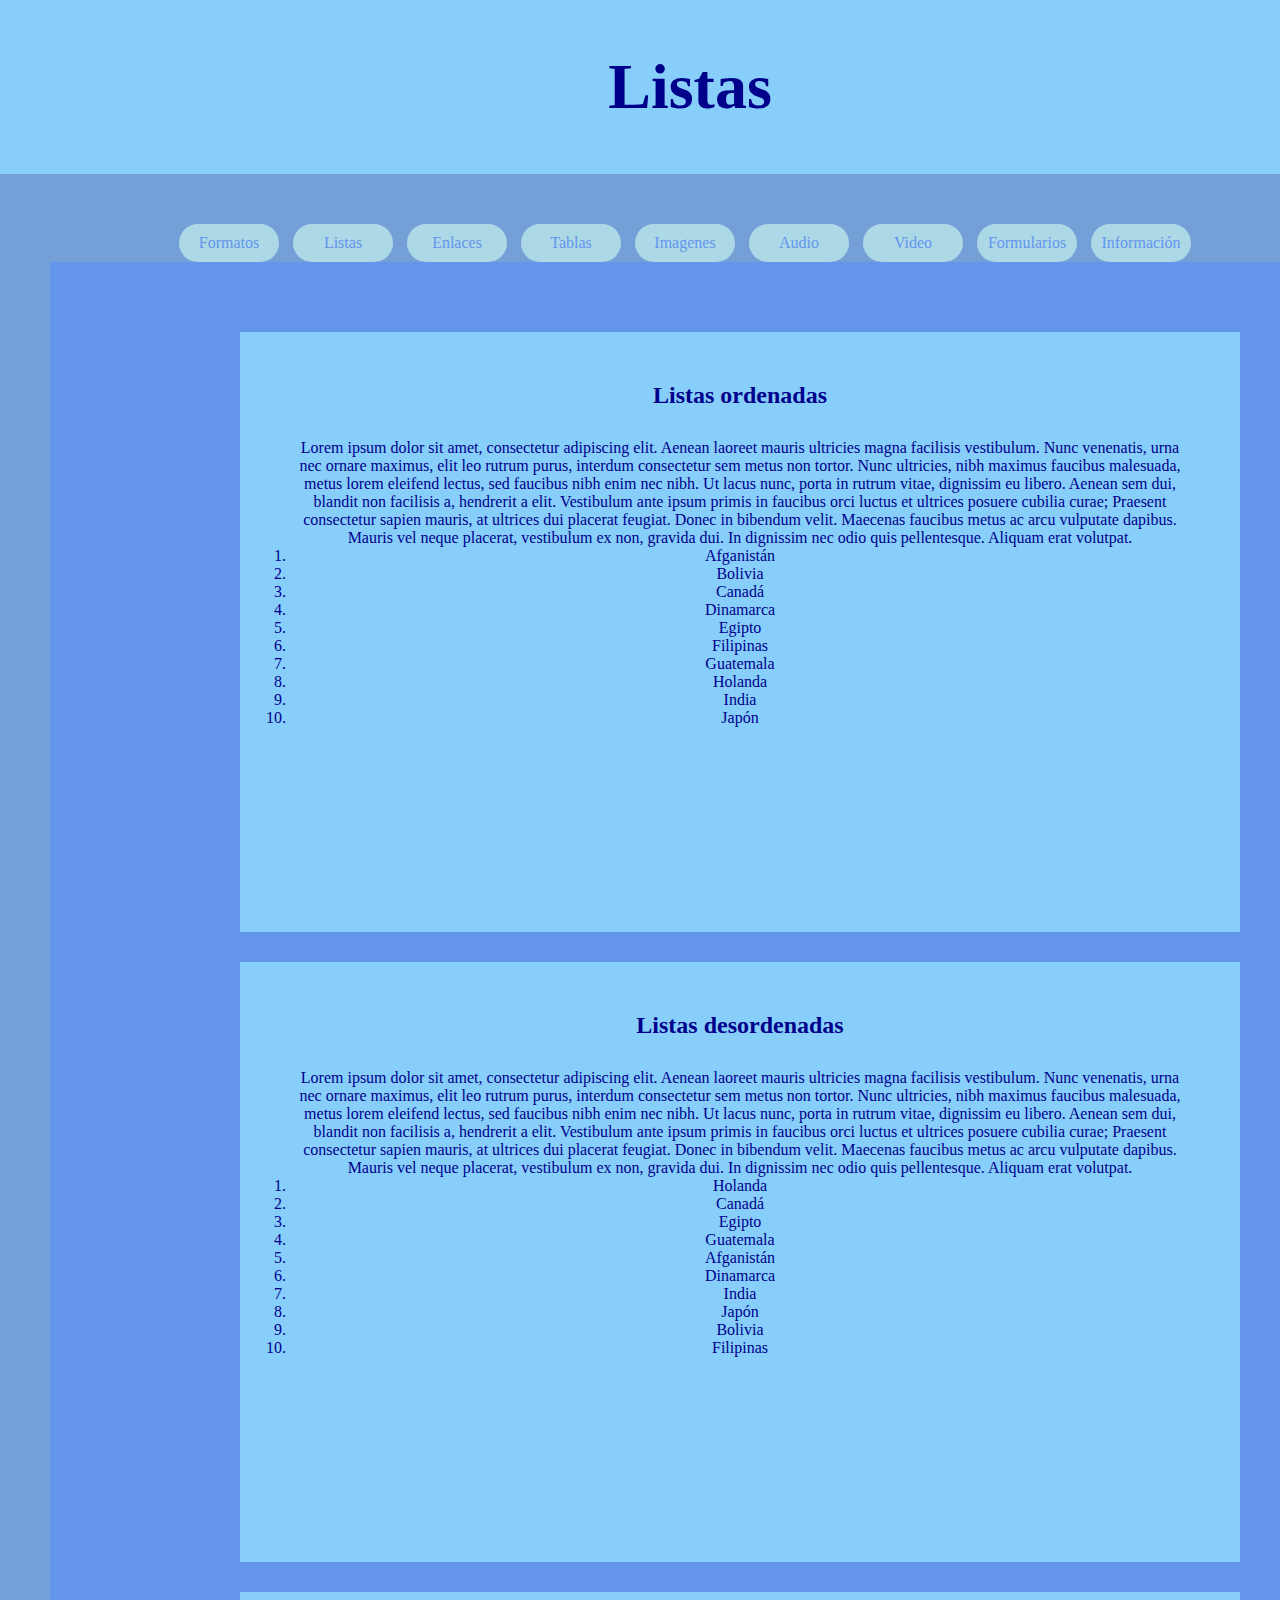
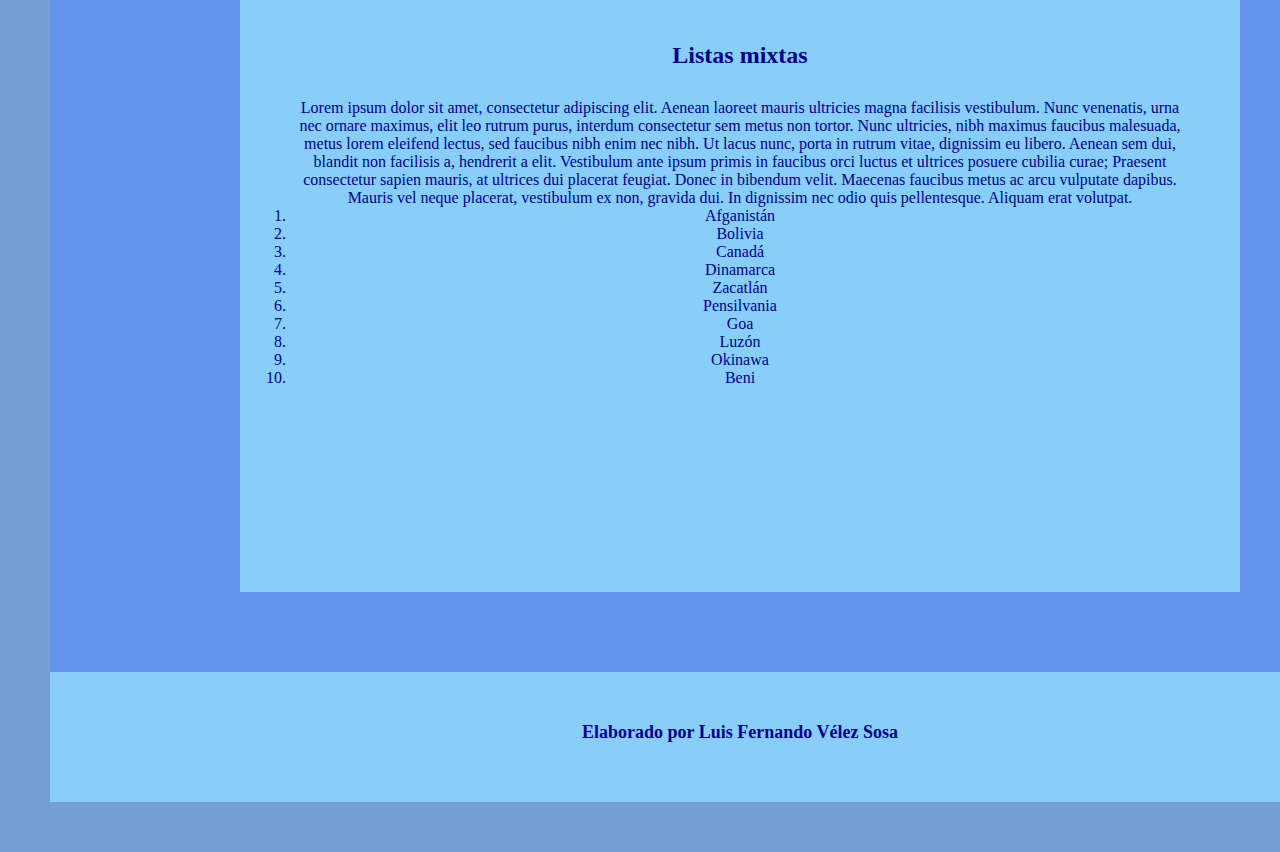
<file: Listas/Listas en HTML.html>
<!doctype html>
<html>
	<head>
		<meta charset="utf-8">
		<title>Listas en HTML</title>
			<link rel="stylesheet" href="../CSS/Hojaestilo.css" type="text/css">
		<style type="text/css">
				*{ padding: 0;
					margin: 0;
				}
				header, nav, main, footer{
					width: 1280px;
					padding: : 1280px;
					background-color:lightskyblue;
					color: darkblue;
					margin-left: auto;
					margin-right: auto;
					
				}
				nav{ 
					background-color: #74A0D7;
					}
				main{ 
					background-color:cornflowerblue;
					}
				section{ 
					width: 900px;
					height:500px ;
					background-color:lightskyblue;
					margin-bottom: 30px;
					padding: 30px;
					margin-left: auto;
					margin-right: auto;
					}
				header, footer{
					text-align: center;
					}
				h1{
					font-size: 64px;
					}
				h6{
					font-size: 18px;
					}
				nav ul{text-align: center;
				}
				
				nav ul li{
					width: 80px;
					background-color: lightblue;
					list-style-type:none;
				display:inline-block;
				padding:10px;
				text-align: center;
					margin-left: :10px;
					margin-right: 10px;
				}
				
				p{margin-top: 20px;
				}
				
				section a:visited, section a:link{
					color:aliceblue;
					text-decoration: none;
				}
					
				
				section a: active{
				color:lawngreen;
				}
				
				section a: hover{
				color: lightyellow;
					font-weight: bold;
				}
				nav a: link, nav a: visited{
					color:gold;
				}
				
				main nav
				
				</style>
</head>
<body>
	<header>
<h1>Listas</h1>
</header>
<nav>
		<ul>
		     
   <li> <a href="../Formatos de texto/Formatos.html">Formatos</a></li>
        <li> <a href="../Listas/Listas en HTML.html">Listas</a></li>
        <li> <a href="../Enlaces/Enlaces.html">Enlaces</a></li>
        <li> <a href="../Tablas/Tablas.html">Tablas</a></li>
      <li> <a href="../imagenes/Imagenes.html">Imagenes</a></li>
      <li> <a href="../Audios/Audios.html">Audio</a></li>
      <li> <a href="../Vídeo/Vídeo.html">Video</a></li>
      <li> <a href="../Formulas/Formularios.html">Formularios</a></li>
			<li> <a href="../Index.html">Información</a></li> 
	</ul>
	
<main>
	<section>
<h2>Listas ordenadas</h2>
<p>Lorem ipsum dolor sit amet, consectetur adipiscing elit. Aenean laoreet mauris ultricies magna facilisis vestibulum. Nunc venenatis, urna nec ornare maximus, elit leo rutrum purus, interdum consectetur sem metus non tortor. Nunc ultricies, nibh maximus faucibus malesuada, metus lorem eleifend lectus, sed faucibus nibh enim nec nibh. Ut lacus nunc, porta in rutrum vitae, dignissim eu libero. Aenean sem dui, blandit non facilisis a, hendrerit a elit. Vestibulum ante ipsum primis in faucibus orci luctus et ultrices posuere cubilia curae; Praesent consectetur sapien mauris, at ultrices dui placerat feugiat. Donec in bibendum velit.
Maecenas faucibus metus ac arcu vulputate dapibus. Mauris vel neque placerat, vestibulum ex non, gravida dui. In dignissim nec odio quis pellentesque. Aliquam erat volutpat.</p>
			<ol>
		<li>Afganistán</li>
		<li>Bolivia</li>
		<li>Canadá</li>
		<li>Dinamarca</li>
		<li>Egipto</li>
		<li>Filipinas</li>
		<li>Guatemala</li>
		<li>Holanda</li>
		<li>India</li>
		<li>Japón</li>
				</ol>
	</section>
	<section>
<h2>Listas desordenadas</h2>
<p>Lorem ipsum dolor sit amet, consectetur adipiscing elit. Aenean laoreet mauris ultricies magna facilisis vestibulum. Nunc venenatis, urna nec ornare maximus, elit leo rutrum purus, interdum consectetur sem metus non tortor. Nunc ultricies, nibh maximus faucibus malesuada, metus lorem eleifend lectus, sed faucibus nibh enim nec nibh. Ut lacus nunc, porta in rutrum vitae, dignissim eu libero. Aenean sem dui, blandit non facilisis a, hendrerit a elit. Vestibulum ante ipsum primis in faucibus orci luctus et ultrices posuere cubilia curae; Praesent consectetur sapien mauris, at ultrices dui placerat feugiat. Donec in bibendum velit.
Maecenas faucibus metus ac arcu vulputate dapibus. Mauris vel neque placerat, vestibulum ex non, gravida dui. In dignissim nec odio quis pellentesque. Aliquam erat volutpat.</p>
		<ol>
		<li>Holanda</li>
		<li>Canadá</li>
		<li>Egipto</li>
		<li>Guatemala</li>
		<li>Afganistán</li>
		<li>Dinamarca</li>
		<li>India</li>
		<li>Japón</li>
		<li>Bolivia</li>
		<li>Filipinas</li>
				</ol>
	</section>
	<section>
<h2>Listas mixtas</h2>
<p>Lorem ipsum dolor sit amet, consectetur adipiscing elit. Aenean laoreet mauris ultricies magna facilisis vestibulum. Nunc venenatis, urna nec ornare maximus, elit leo rutrum purus, interdum consectetur sem metus non tortor. Nunc ultricies, nibh maximus faucibus malesuada, metus lorem eleifend lectus, sed faucibus nibh enim nec nibh. Ut lacus nunc, porta in rutrum vitae, dignissim eu libero. Aenean sem dui, blandit non facilisis a, hendrerit a elit. Vestibulum ante ipsum primis in faucibus orci luctus et ultrices posuere cubilia curae; Praesent consectetur sapien mauris, at ultrices dui placerat feugiat. Donec in bibendum velit.
Maecenas faucibus metus ac arcu vulputate dapibus. Mauris vel neque placerat, vestibulum ex non, gravida dui. In dignissim nec odio quis pellentesque. Aliquam erat volutpat.</p>
		<ol>
		<li>Afganistán</li>
		<li>Bolivia</li>
		<li>Canadá</li>
		<li>Dinamarca</li>
		<li>Zacatlán</li>
		<li>Pensilvania</li>
		<li>Goa</li>
		<li>Luzón</li>
		<li>Okinawa</li>
		<li>Beni</li>
				</ol>
	</section>
	
	</main>
		<footer>
			<h6>Elaborado por Luis Fernando Vélez Sosa</h6>
		</footer>
	</body>
</html>
</file>
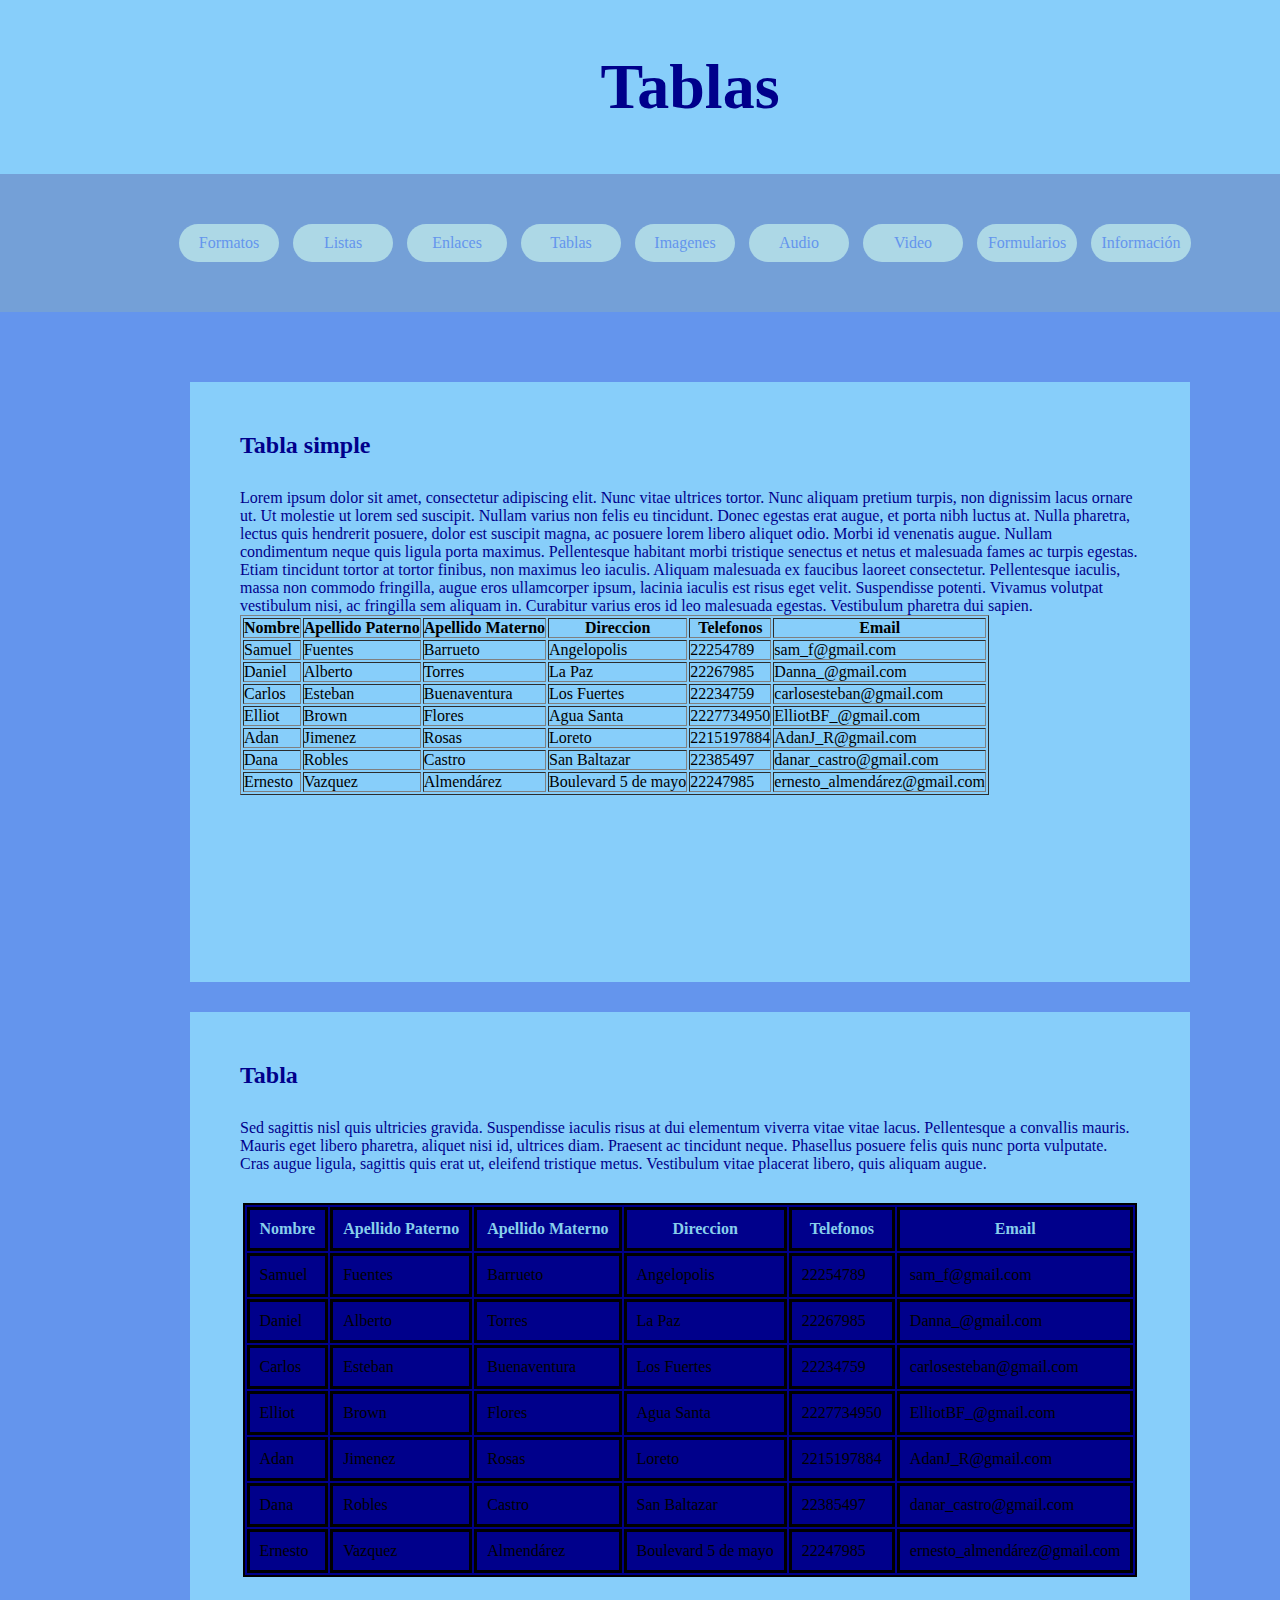
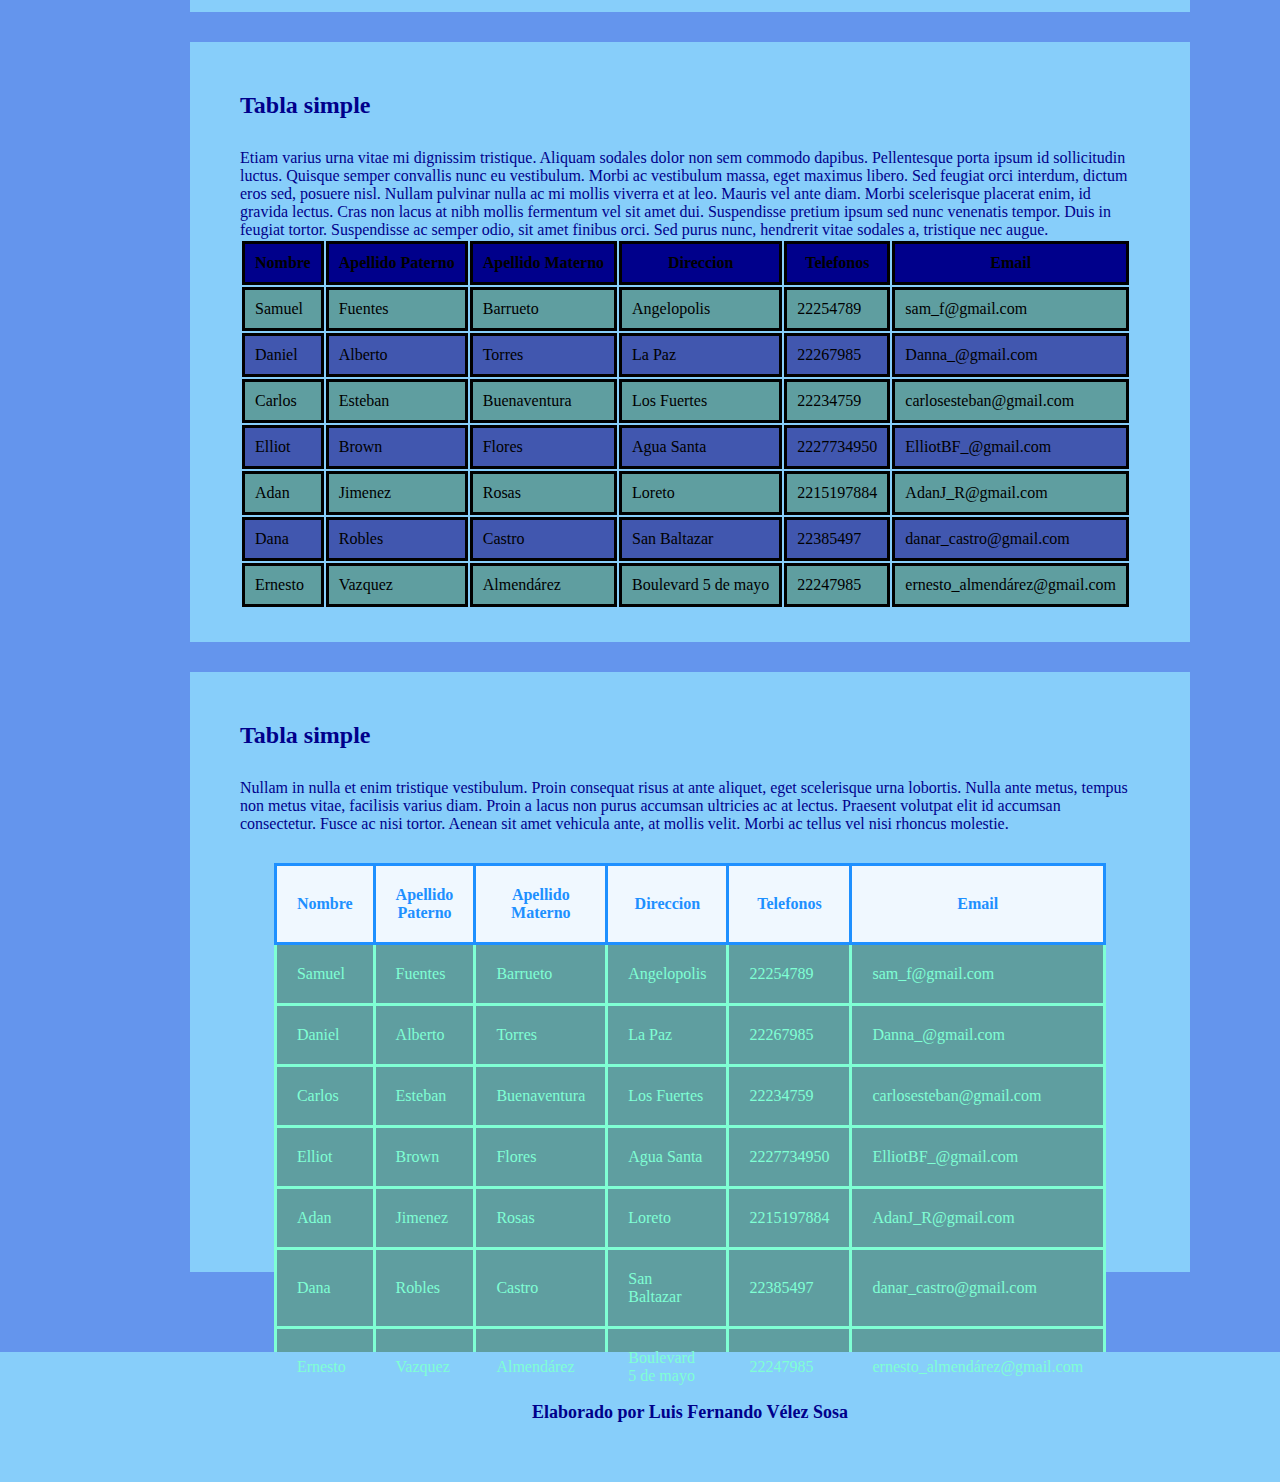
<file: Tablas/Tablas.html>
<html>
    
    <head>
        
    <title>Tablas en html</title>
    <link rel="stylesheet" href="../CSS/Hojaestilo.css" type="text/css">
        	<meta charset="utf-8">
		<title>Enlaces en HTML</title>
			<style type="text/css">
				*{ padding: 0;
					margin: 0;
				}
				header, nav, main, footer{
					width: 1280px;
					padding: : 1280px;
					background-color:lightskyblue;
					color: darkblue;
					margin-left: auto;
					margin-right: auto;
					
				}
				nav{ 
					background-color: #74A0D7;
					}
				main{ 
					background-color:cornflowerblue;
					}
				section{ 
					width: 900px;
					height:500px ;
					background-color:lightskyblue;
					margin-bottom: 30px;
					padding: 30px;
					margin-left: auto;
					margin-right: auto;
					}
				header, footer{
					text-align: center;
					}
				h1{
					font-size: 64px;
					}
				h6{
					font-size: 18px;
					}
				nav ul{text-align: center;
				}
				
				nav ul li{
					width: 80px;
					background-color: lightblue;
					list-style-type:none;
				display:inline-block;
				padding:10px;
				text-align: center;
					margin-left: :10px;
					margin-right: 10px;
				}
				
				p{margin-top: 20px;
				}
				
				section a:visited, section a:link{
					color:aliceblue;
					text-decoration: none;
				}
					
				
				section a: active{
				color:lawngreen;
				}
				
				section a: hover{
				color: lightyellow;
					font-weight: bold;
				}
				nav a: link, nav a: visited{
					color:gold;
				}
				
				main nav
				
				</style>
    </head>
    
<body>
    
    <header>
        
        <h1>Tablas</h1>
        
    </header>
    
    <nav>
    
        <ul>
            
       <li> <a href="../Formatos de texto/Formatos.html">Formatos</a></li>
        <li> <a href="../Listas/Listas en HTML.html">Listas</a></li>
        <li> <a href="../Enlaces/Enlaces.html">Enlaces</a></li>
        <li> <a href="../Tablas/Tablas.html">Tablas</a></li>
      <li> <a href="../imagenes/Imagenes.html">Imagenes</a></li>
      <li> <a href="../Audios/Audios.html">Audio</a></li>
      <li> <a href="../Vídeo/Vídeo.html">Video</a></li>
      <li> <a href="../Formulas/Formularios.html">Formularios</a></li>
      <li> <a href="../Index.html">Información</a></li>       
        </ul>
        
    </nav>
    
    <main>
    
        <section>
        
        <h2>Tabla simple</h2>
        <p>Lorem ipsum dolor sit amet, consectetur adipiscing elit. Nunc vitae ultrices tortor. Nunc aliquam pretium turpis, non dignissim lacus ornare ut. Ut molestie ut lorem sed suscipit. Nullam varius non felis eu tincidunt. Donec egestas erat augue, et porta nibh luctus at. Nulla pharetra, lectus quis hendrerit posuere, dolor est suscipit magna, ac posuere lorem libero aliquet odio. Morbi id venenatis augue. Nullam condimentum neque quis ligula porta maximus. Pellentesque habitant morbi tristique senectus et netus et malesuada fames ac turpis egestas. Etiam tincidunt tortor at tortor finibus, non maximus leo iaculis. Aliquam malesuada ex faucibus laoreet consectetur. Pellentesque iaculis, massa non commodo fringilla, augue eros ullamcorper ipsum, lacinia iaculis est risus eget velit. Suspendisse potenti. Vivamus volutpat vestibulum nisi, ac fringilla sem aliquam in. Curabitur varius eros id leo malesuada egestas. Vestibulum pharetra dui sapien.</p>
            <table border="1">
                <thead>
                    <tr>
                        <th>Nombre</th>
                        <th>Apellido Paterno</th>
                        <th>Apellido Materno</th>
                        <th>Direccion</th>
                        <th>Telefonos</th>
                        <th>Email</th>
                    </tr>
                </thead>
                <tbody>
                    
                    <tr>
                    
                        <td>Samuel</td>
                        <td>Fuentes</td>
                        <td>Barrueto</td>
                        <td>Angelopolis</td>  
                        <td>22254789</td>
                        <td>sam_f@gmail.com</td>
                    </tr>
                    
                     <tr>
                        <td>Daniel</td>
                        <td>Alberto</td>
                        <td>Torres</td>
                        <td>La Paz</td>
                        <td>22267985</td>
                        <td>Danna_@gmail.com</td>
                    </tr>
                    
                     <tr>
                        <td>Carlos</td>
                        <td>Esteban</td>
                        <td>Buenaventura</td>
                        <td>Los Fuertes</td>
                        <td>22234759</td>
                        <td>carlosesteban@gmail.com</td>
                    </tr>
                    
                     <tr>
                        <td>Elliot</td>
                        <td>Brown</td>
                        <td>Flores</td>
                        <td>Agua Santa</td>
                        <td>2227734950</td>
                        <td>ElliotBF_@gmail.com</td>
                    </tr>
                    
                     <tr>
                        <td>Adan</td>
                        <td>Jimenez</td>
                        <td>Rosas</td>
                        <td>Loreto</td>
                        <td>2215197884</td>
                        <td>AdanJ_R@gmail.com</td>
                    </tr>
                    
                     <tr>
                        <td>Dana</td>
                        <td>Robles</td>
                        <td>Castro</td>
                        <td>San Baltazar</td>
                        <td>22385497</td>
                        <td>danar_castro@gmail.com</td>
                    </tr>
                    
                     <tr>
                        <td>Ernesto</td>
                        <td>Vazquez</td>
                        <td>Almendárez</td>
                        <td>Boulevard 5 de mayo</td>
                        <td>22247985</td>
                        <td>ernesto_almendárez@gmail.com</td>
                    </tr>   
                    
                </tbody>
                <tfoot></tfoot>
            
            </table>
        
        </section>
        
        <section>
        
        <h2>Tabla</h2>
        <p>Sed sagittis nisl quis ultricies gravida. Suspendisse iaculis risus at dui elementum viverra vitae vitae lacus. Pellentesque a convallis mauris. Mauris eget libero pharetra, aliquet nisi id, ultrices diam. Praesent ac tincidunt neque. Phasellus posuere felis quis nunc porta vulputate. Cras augue ligula, sagittis quis erat ut, eleifend tristique metus. Vestibulum vitae placerat libero, quis aliquam augue.</p>
        
            <table id="tabla_1">
                <thead>
                    <tr>
                        <th>Nombre</th>
                        <th>Apellido Paterno</th>
                        <th>Apellido Materno</th>
                        <th>Direccion</th>
                        <th>Telefonos</th>
                        <th>Email</th>
                    </tr>
                </thead>
                <tbody>
                    
                    <tr>
                    
                        <td>Samuel</td>
                        <td>Fuentes</td>
                        <td>Barrueto</td>
                        <td>Angelopolis</td>  
                        <td>22254789</td>
                        <td>sam_f@gmail.com</td>
                    </tr>
                    
                     <tr>
                        <td>Daniel</td>
                        <td>Alberto</td>
                        <td>Torres</td>
                        <td>La Paz</td>
                        <td>22267985</td>
                        <td>Danna_@gmail.com</td>
                    </tr>
                    
                     <tr>
                        <td>Carlos</td>
                        <td>Esteban</td>
                        <td>Buenaventura</td>
                        <td>Los Fuertes</td>
                        <td>22234759</td>
                        <td>carlosesteban@gmail.com</td>
                    </tr>
                    
                     <tr>
                        <td>Elliot</td>
                        <td>Brown</td>
                        <td>Flores</td>
                        <td>Agua Santa</td>
                        <td>2227734950</td>
                        <td>ElliotBF_@gmail.com</td>
                    </tr>
                    
                     <tr>
                        <td>Adan</td>
                        <td>Jimenez</td>
                        <td>Rosas</td>
                        <td>Loreto</td>
                        <td>2215197884</td>
                        <td>AdanJ_R@gmail.com</td>
                    </tr>
                    
                     <tr>
                        <td>Dana</td>
                        <td>Robles</td>
                        <td>Castro</td>
                        <td>San Baltazar</td>
                        <td>22385497</td>
                        <td>danar_castro@gmail.com</td>
                    </tr>
                    
                     <tr>
                        <td>Ernesto</td>
                        <td>Vazquez</td>
                        <td>Almendárez</td>
                        <td>Boulevard 5 de mayo</td>
                        <td>22247985</td>
                        <td>ernesto_almendárez@gmail.com</td>
                    </tr>   
                    
                </tbody>
                <tfoot></tfoot>
            
            </table>
        </section>
        
        <section>
        
        <h2>Tabla simple</h2>
        <p>Etiam varius urna vitae mi dignissim tristique. Aliquam sodales dolor non sem commodo dapibus. Pellentesque porta ipsum id sollicitudin luctus. Quisque semper convallis nunc eu vestibulum. Morbi ac vestibulum massa, eget maximus libero. Sed feugiat orci interdum, dictum eros sed, posuere nisl. Nullam pulvinar nulla ac mi mollis viverra et at leo. Mauris vel ante diam. Morbi scelerisque placerat enim, id gravida lectus. Cras non lacus at nibh mollis fermentum vel sit amet dui. Suspendisse pretium ipsum sed nunc venenatis tempor. Duis in feugiat tortor. Suspendisse ac semper odio, sit amet finibus orci. Sed purus nunc, hendrerit vitae sodales a, tristique nec augue.</p>
        
            <table id="tabla_cebra">
                <thead>
                    <tr>
                        <th>Nombre</th>
                        <th>Apellido Paterno</th>
                        <th>Apellido Materno</th>
                        <th>Direccion</th>
                        <th>Telefonos</th>
                        <th>Email</th>
                    </tr>
                </thead>
                <tbody>
                    
                    <tr>
                    
                        
         
                    
                        <td>Samuel</td>
                        <td>Fuentes</td>
                        <td>Barrueto</td>
                        <td>Angelopolis</td>  
                        <td>22254789</td>
                        <td>sam_f@gmail.com</td>
                    </tr>
                    
                     <tr>
                        <td>Daniel</td>
                        <td>Alberto</td>
                        <td>Torres</td>
                        <td>La Paz</td>
                        <td>22267985</td>
                        <td>Danna_@gmail.com</td>
                    </tr>
                    
                     <tr>
                        <td>Carlos</td>
                        <td>Esteban</td>
                        <td>Buenaventura</td>
                        <td>Los Fuertes</td>
                        <td>22234759</td>
                        <td>carlosesteban@gmail.com</td>
                    </tr>
                    
                     <tr>
                        <td>Elliot</td>
                        <td>Brown</td>
                        <td>Flores</td>
                        <td>Agua Santa</td>
                        <td>2227734950</td>
                        <td>ElliotBF_@gmail.com</td>
                    </tr>
                    
                     <tr>
                        <td>Adan</td>
                        <td>Jimenez</td>
                        <td>Rosas</td>
                        <td>Loreto</td>
                        <td>2215197884</td>
                        <td>AdanJ_R@gmail.com</td>
                    </tr>
                    
                     <tr>
                        <td>Dana</td>
                        <td>Robles</td>
                        <td>Castro</td>
                        <td>San Baltazar</td>
                        <td>22385497</td>
                        <td>danar_castro@gmail.com</td>
                    </tr>
                    
                     <tr>
                        <td>Ernesto</td>
                        <td>Vazquez</td>
                        <td>Almendárez</td>
                        <td>Boulevard 5 de mayo</td>
                        <td>22247985</td>
                        <td>ernesto_almendárez@gmail.com</td>
                  
                    
                    </tr>   
                    
                </tbody>
                <tfoot></tfoot>
            
            </table>
            
        </section>
        
         <section>
        
        <h2>Tabla simple</h2>
        <p>Nullam in nulla et enim tristique vestibulum. Proin consequat risus at ante aliquet, eget scelerisque urna lobortis. Nulla ante metus, tempus non metus vitae, facilisis varius diam. Proin a lacus non purus accumsan ultricies ac at lectus. Praesent volutpat elit id accumsan consectetur. Fusce ac nisi tortor. Aenean sit amet vehicula ante, at mollis velit. Morbi ac tellus vel nisi rhoncus molestie.</p>
        
            <table id="tabla_hover">
                <thead>
                    <tr>
                        <th>Nombre</th>
                        <th>Apellido Paterno</th>
                        <th>Apellido Materno</th>
                        <th>Direccion</th>
                        <th>Telefonos</th>
                        <th>Email</th>
                    </tr>
                </thead>
                <tbody>
                    
                    <tr>
                    
                    
                 
                    
                        <td>Samuel</td>
                        <td>Fuentes</td>
                        <td>Barrueto</td>
                        <td>Angelopolis</td>  
                        <td>22254789</td>
                        <td>sam_f@gmail.com</td>
                    </tr>
                    
                     <tr>
                        <td>Daniel</td>
                        <td>Alberto</td>
                        <td>Torres</td>
                        <td>La Paz</td>
                        <td>22267985</td>
                        <td>Danna_@gmail.com</td>
                    </tr>
                    
                     <tr>
                        <td>Carlos</td>
                        <td>Esteban</td>
                        <td>Buenaventura</td>
                        <td>Los Fuertes</td>
                        <td>22234759</td>
                        <td>carlosesteban@gmail.com</td>
                    </tr>
                    
                     <tr>
                        <td>Elliot</td>
                        <td>Brown</td>
                        <td>Flores</td>
                        <td>Agua Santa</td>
                        <td>2227734950</td>
                        <td>ElliotBF_@gmail.com</td>
                    </tr>
                    
                     <tr>
                        <td>Adan</td>
                        <td>Jimenez</td>
                        <td>Rosas</td>
                        <td>Loreto</td>
                        <td>2215197884</td>
                        <td>AdanJ_R@gmail.com</td>
                    </tr>
                    
                     <tr>
                        <td>Dana</td>
                        <td>Robles</td>
                        <td>Castro</td>
                        <td>San Baltazar</td>
                        <td>22385497</td>
                        <td>danar_castro@gmail.com</td>
                    </tr>
                    
                     <tr>
                        <td>Ernesto</td>
                        <td>Vazquez</td>
                        <td>Almendárez</td>
                        <td>Boulevard 5 de mayo</td>
                        <td>22247985</td>
                        <td>ernesto_almendárez@gmail.com</td>
                    
                    
                    </tr>   
                    
                </tbody>
                <tfoot></tfoot>
            
            </table>
            
        </section>
    
    </main>
    
        <footer>
            
        <h6>Elaborado por Luis Fernando Vélez Sosa</h6>
            
        </footer>

</body>

</html>
</file>
<file: CSS/Hojaestilo.css>
@charset "utf-8";
/* CSS Document */
*{
padding: 0;
    margin: 0;

}

header, nav, main, footer{
    background-color:lightskyblue;
    color:lightblue;
    width: 1280px;
    margin-left: auto;
    margin-right: auto;
    padding: 50px;
}

nav{
    background-color:#74A0D7;
    text-align: center;
}

nav ul li{
    list-style-type: none;
    display: inline-block;
    background-color: #4D68D7;
    width: 10%;
    padding: 10px;
    text-align: center;
    border-radius: 30px;
}

nav ul li a:link, nav ul li a:visited{
    text-decoration: none;
    color:cornflowerblue;
}

nav ul li:hover{
    background-color:deepskyblue;
    
}

section{
    background-color:cornflowerblue;  
    margin-top: 20px;
    margin-bottom: 20px;
    padding: 30px;
    width: 80%;
}

h2{
    margin-bottom: 30px;
}

h1,{
    text-align: center;
    font-size: 48px;
}

footer{
    text-align: center;
    height: 30px;
    background-color:deepskyblue;
    font-size: 18px;
}
#tabla_1{
    background-color:darkblue;
    border: 2px solid black;
    border-spacing: collapse;
    margin-left: auto;
    margin-right: auto;
    margin-top: 30px;
}
#tabla_1 th{
    font-size: 2opx;
    background-color:darkblue;
    color:skyblue;
}

#tabla_1 th, #tabla_1 td{
    border: 3px solid black; 
    padding: 10px;
}

#tabla_cebras{
    width: 80%;
    border-spacing: collapse;
    margin-left: auto;
    margin-right: auto;
    margin-top:30px;
    
}

#tabla_cebra th{
    background-color: darkblue;
}

#tabla_cebra td, #tabla_cebra th{
    padding: 10px;
    border width: 5px;
    border color: black;
    border-style: solid;
}
#tabla_cebra tbody tr:nth-child(even){
    background-color:#4157AF;
}

#tabla_cebra tbody tr:nth-child(odd){
    background-color: cadetblue;
}

#tabla_hover{
    width: 70%;
    background-color: cadetblue;
    color: aquamarine;
    border-collapse: collapse;
    margin-left: auto;
    margin-right: auto;
    margin-top: 30px;
}

#tabla_hover th{
    background-color:aliceblue;
    color:dodgerblue;
}

#tabla_hover td, #tabla_hover th{
    border width: 2px;
    border color: darkslateblue;
    border-style: solid;
    padding: 20px;
}

#tabla_hover tr:hover{
    background-color: steelblue;
    color: cadetblue;
}

img{
    width: 100%;
    margin top: 50px;
    
}

main section{
    
    margin-left: auto;
    margin-right: auto;
    padding: 50px;
}

#img_gif{
    width: 50%;
    height: auto;
    margin-left: auto;
    margin-right: auto;
    display: block;
}
p{
    margin-top: 20px;
}
.img_flotante{
    width: 20%;
    float: left;
    margin-top: 0;
    margin-right: 20px;
}
.alineacion{
    float: right;
    margin top: 0;
}

#fondo_box{
    background-image: url(11.jpg);
    background-repeat: no-repeat;
    background-size: cover;
    color: aliceblue;
}
.img_filter{
    text-align: center;
}

.img_filter p, .img_filter h2{
    text-align: justify;
}

.img_filter img{
    width: 200px;
    margin: 20px;}

}

.img-border.redondo{
    margin-bottom: 30px;
}

form{
    width: 50%;
    height: auto;
    padding: 50px;
    background-color: darkcyan;
    margin-left: auto;
    margin-right: auto;
    border-radius: 5%;

}

label{
    color:aquamarine;
    font-size: 18px;
}

input.textarea{
    width: 80%;
    margin-top: 10px;
    margin-bottom: 10px;
    padding: 10px;
    background-color:dodgerblue;
    color:darkblue;
    font-weight: bold;
    font-size: 18px;
}

textarea{
    padding: 10px;
}

input[type=submit]{
    width: 20%;
    padding: 10px;
    background-color:lightblue;
    font-weight: bold;
    color: black;
    border-radius: 10px;
    margin-left: auto;
    margin-right: auto;
    margin-top: 30px;
    display: block;
}

input[type=text]:focus, input[type=password]:focus, input[type=email]:focus, textarea:focus, select:focus{
    background-color:azure;
    color:darkblue;
}

input[type=radio], input[typy=checkbox]{
    width: 10px;
}

form{
	width: 50%;
	height: 400px;
		padding: 50px;
		background-color: lightblue;
		margin-left: auto;
		margin-right: auto;
		border-radious: 10px;
	
	label{
		color:honeydew;
		font-weight: bold;
		font-size: 18px;
	}
	
	input{
		width: 80% ;
		margin-top:10px;
			margin-bottom: 10%;
			padding: 10%;
			background-color:aliceblue;
			color:darkblue;
			font-weight:bold;
			font-size: 18px;
	}

	input{
		width: 80% ;
		margin-top:10px;
			margin-bottom: 10%;
			padding: 10%;
			background-color:aliceblue;
			color:darkblue;
			font-weight:bold;
			font-size: 18px;
	}
</file>
